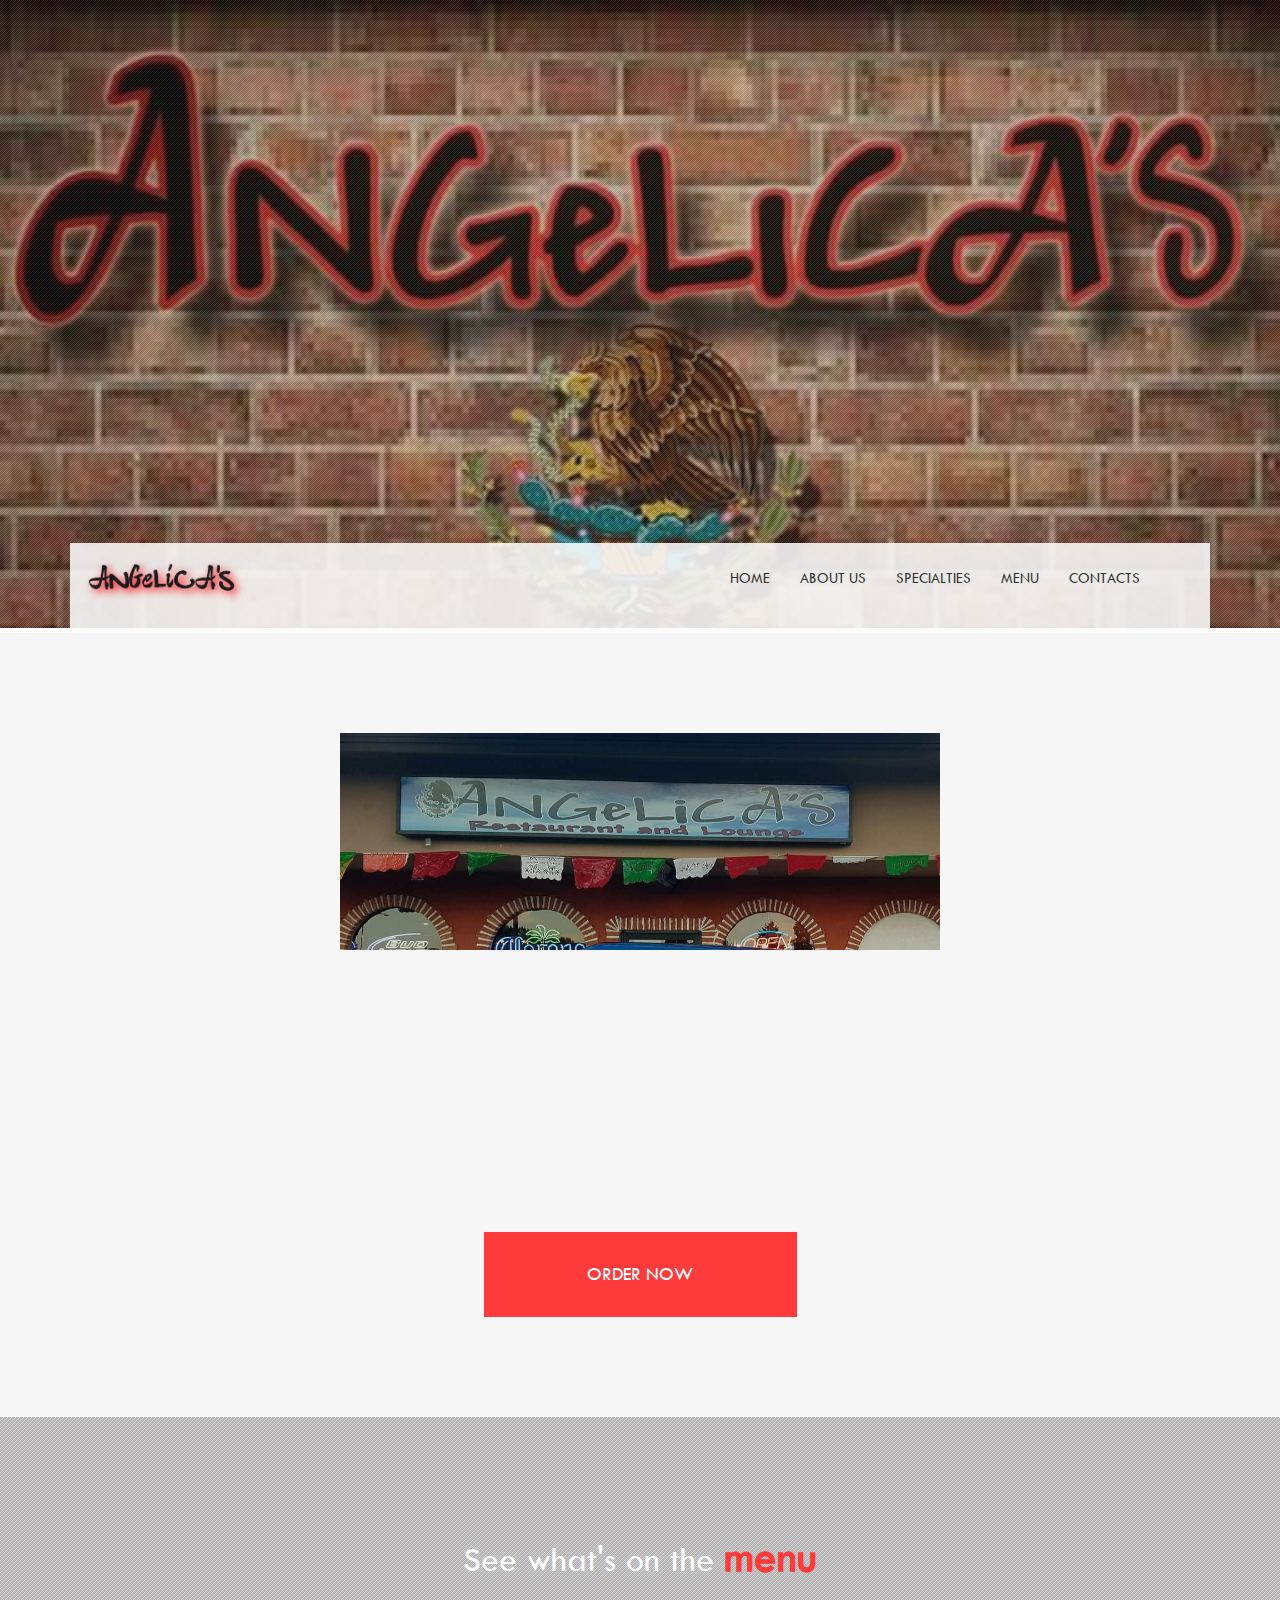
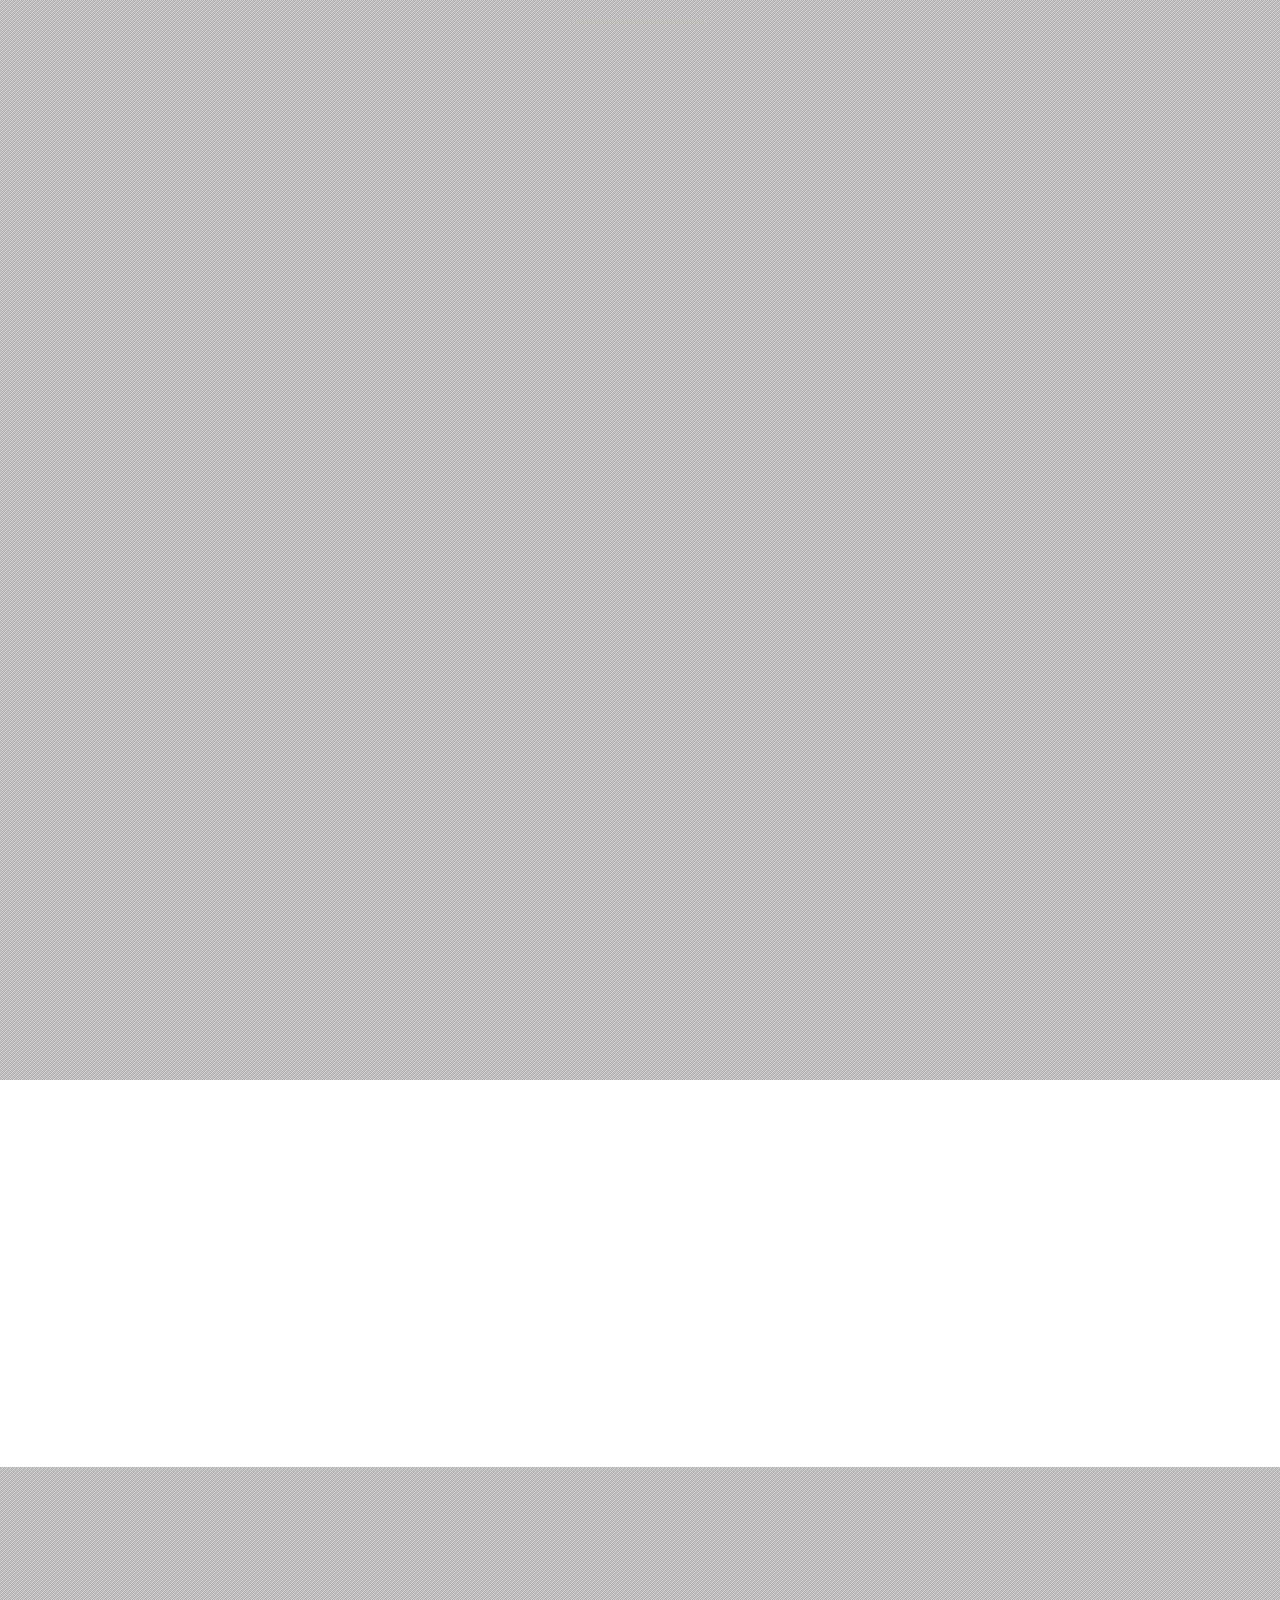
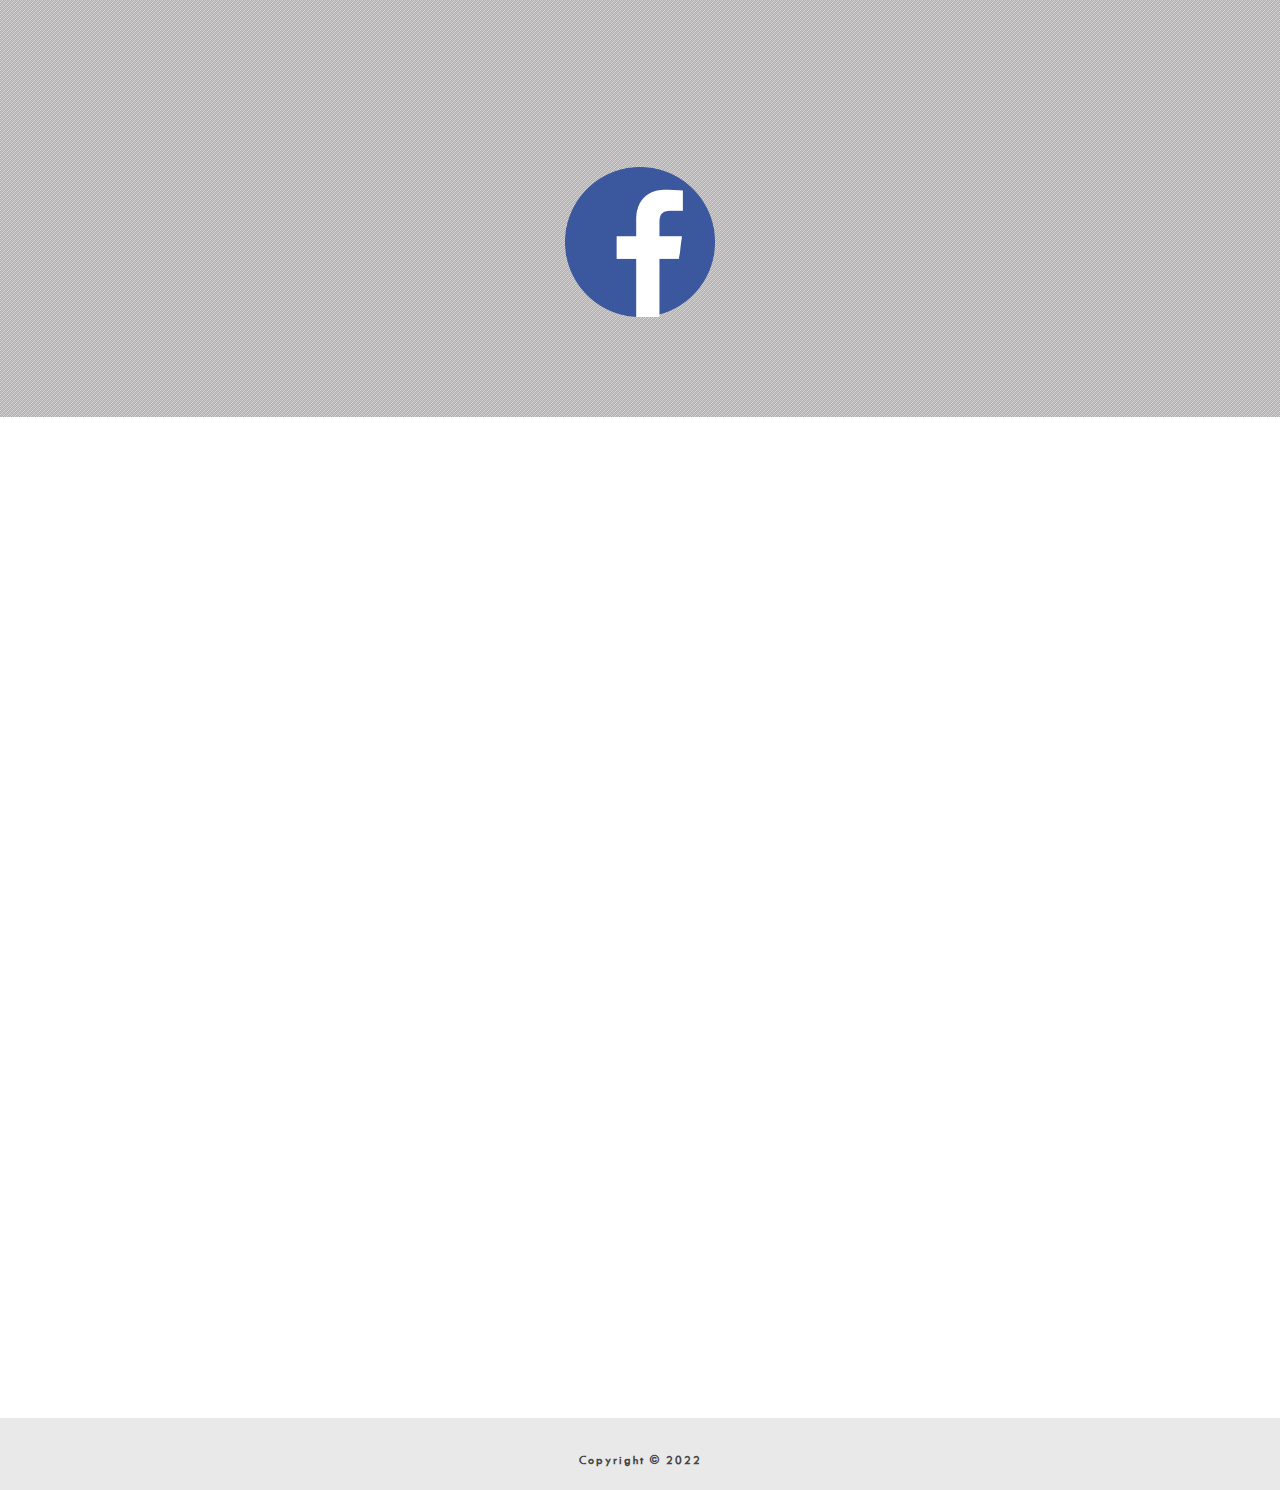
<file: index.html>
<!DOCTYPE html>
<html class="no-js">
	<head>
		<meta charset="utf-8">
		<meta http-equiv="X-UA-Compatible" content="IE=edge">
		<title>Angelica's Restaurant and Lounge</title>
		<meta name="description" content="">
		<meta name="viewport" content="width=device-width, initial-scale=1">
		<!-- CSS
        ================================================ -->
        <!-- Owl Carousel -->
		<link rel="stylesheet" href="css/owl.carousel.css">
        <!-- bootstrap.min css -->
		<link rel="stylesheet" href="css/bootstrap.min.css">
        <!-- Font-awesome.min css -->
		<link rel="stylesheet" href="css/font-awesome.min.css">
        <!-- Main Stylesheet -->
        <link rel="stylesheet" href="css/animate.min.css">

		<link rel="stylesheet" href="css/main.css">
        <!-- Responsive Stylesheet -->
		<link rel="stylesheet" href="css/responsive.css">
		<!-- Js -->
    <script src="js/vendor/modernizr-2.6.2.min.js"></script>
    <!-- <script src="//ajax.googleapis.com/ajax/libs/jquery/1.10.2/jquery.min.js"></script> -->
    <script>window.jQuery || document.write('<script src="js/vendor/jquery-1.10.2.min.js"><\/script>')</script>
    <script src="js/jquery.nav.js"></script>
    <script src="js/jquery.sticky.js"></script>
    <script src="js/bootstrap.min.js"></script>
    <script src="js/plugins.js"></script>
    <script src="js/wow.min.js"></script>
    <script src="js/main.js"></script>
	</head>
	<body>
	<!--
	header-img start 
	============================== -->
    <section id="hero-area">
      <img class="img-responsive" src="images/brick-logo.jpg" alt="">
    </section>
	<!--
    Header start 
	============================== -->
	<nav id="navigation">
        <div class="container">
            <div class="row">
                <div class="col-md-12">
                    <div class="block">
                        <nav class="navbar navbar-default">
                          <div class="container-fluid">
                            <!-- Brand and toggle get grouped for better mobile display -->
                            <div class="navbar-header">
                              <button type="button" class="navbar-toggle collapsed" data-toggle="collapse" data-target="#bs-example-navbar-collapse-1">
                                <span class="sr-only">Toggle navigation</span>
                                <span class="icon-bar"></span>
                                <span class="icon-bar"></span>
                                <span class="icon-bar"></span>
                              </button>
                                  <a class="navbar-brand" href="#">
                                    <img src="images/logo-dark.png" alt="Logo">
                                  </a>

                            </div>

                            <!-- Collect the nav links, forms, and other content for toggling -->
                            <div class="collapse navbar-collapse" id="bs-example-navbar-collapse-1">
                              <ul class="nav navbar-nav navbar-right" id="top-nav">
                                <li><a href="#hero-area">Home</a></li>
                                <li><a href="#about-us">about us</a></li>
                                <li><a href="#blog">Specialties</a></li>
                                <li><a href="#price">menu</a></li>
                                <li><a href="#contact-us">contacts</a></li>
                              </ul>
                            </div><!-- /.navbar-collapse -->
                          </div><!-- /.container-fluid -->
                        </nav>
                    </div>
                </div><!-- .col-md-12 close -->
            </div><!-- .row close -->
        </div><!-- .container close -->
	</nav><!-- header close -->
    <!--
    about-us start
    ============================== -->
    <section id="about-us">
        <div class="container">
            <div class="row">
                <div class="col-md-12">
                    <div class="block">
                        <img class="wow fadeInUp" data-wow-duration="300ms" data-wow-delay="400ms" src="images/entrance.jpg" alt="cooker-img">
                        <h1 class="heading wow fadeInUp" data-wow-duration="400ms" data-wow-delay="500ms" >Welcome to Angelica's Restaurant and Lounge!
                        </h1>
                        <p class="wow fadeInUp" 
                            data-wow-duration="300ms" 
                            data-wow-delay="600ms">Authentic Mexican Food in Federal Way, WA. Open Sunday - Thurday 11:00 AM - 10:00 PM, Friday - Saturday 11:00 AM - 1:30 AM. Happy Hour Daily 3:00 pm - 7:00 pm throughout the bar & Dinning room. Daily dinner specials.</p>
                    </div>
                </div><!-- .col-md-12 close -->
                <div class="col-md-12">
                    <div class="block">
                        <a href="https://food.google.com/chooseprovider?restaurantId=/g/1tlmn0bg&g2lbs=AGgkzMyd4GdGt2cZetGeYfgaMZ8s_jy0v6ql7zwBWizdNpQ3uZXUHmNvvx2rK89Ur3mwTHJeEmt4cxRMweRMVpzV2FqZnMPHgA%3D%3D&hl=en-US&gl=us&cs=1&ssta=1&fo_m=MfohQo559jFvMWwP9igWZeWQMczq7voErUdXMT_RFPQ05bfKMQVr5-7IofUJMU_hT8vrWuwRMUv3d8yCO4PgMUOzJVpjPL1YMfaXTPp5KXh-OAE%3D&gei=FM00Yq7wBuCw0PEPk824oAE&fo_s=OA,AH&sei=CWwnXvbyBbm_EXAxyj6j0tps&utm_campaign&utm_source=search" class="btn btn-default btn-more-info">Order Now</a>
                    </div>
                </div>
            </div><!-- .row close -->
        </div><!-- .containe close -->
    </section><!-- #call-to-action close -->
    <!--
    blog start
    ============================ -->
    <section id="blog">
        <div class="container">
            <div class="row">
                <div class="col-md-12">
                    <div class="block">
                        <h1 class="heading">See what's on the <span>menu</span></h1>
                        <ul>
                            <li class="wow fadeInLeft" data-wow-duration="300ms" data-wow-delay="300ms">
                                <div class="blog-img">
                                    <img src="images/blog/shrimp.jpg" alt="blog-img">
                                </div>
                                <div class="content-right">
                                    <h3>Cocktail de Camarones</h3>
                                    <p>Shrimp prepared in a tasty shrimp broth. We add diced tomatoes, onions, cilantro, avocado, cucumbers and jalapeños. Served warm or cold</p>
                                </div>
                            </li>
                            <li class="wow fadeInLeft" data-wow-duration="300ms" data-wow-delay="400ms">
                                <div class="blog-img">
                                    <img src="images/blog/tortilla-soup.jpg" alt="blog-img">
                                </div>
                                <div class="content-right">
                                    <h3>Tortilla Soup</h3>
                                    <p>Chunks of tender chicken breast tortilla strips and melted cheese in a chicken broth, Garnished with avocado slices</p>
                                </div>
                            </li>
                            <li class="wow fadeInLeft" data-wow-duration="300ms" data-wow-delay="500ms">
                                <div class="content-left">
                                    <h3>Mojarra Frita</h3>
                                    <p>A whole tilapia fish, seasoned and fried to golden brown perfection. Served with avocado slices & pico de gallo.</p>
                                </div>
                                <div class="blog-img-2">
                                    <img src="images/blog/fish.jpg" alt="blog-img">
                                </div>
                            </li>
                            <li class="wow fadeInLeft" data-wow-duration="300ms" data-wow-delay="600ms">
                                <div class="content-left">
                                    <h3>Carne Asada</h3>
                                    <p>Slices of tender and juicy skirt steak marinated and charbroiled to perfection. Garnished with fresh guacamole</p>
                                </div>
                                <div class="blog-img-2">
                                    <img src="images/blog/asada.jpg" alt="blog-img">
                                </div>
                            </li>
                            <li class="wow fadeInLeft" data-wow-duration="300ms" data-wow-delay="700ms">
                                <div class="blog-img">
                                    <img src="images/blog/enchiladas.jpg" alt="blog-img">
                                </div>
                                <div class="content-right">
                                    <h3>Enchiladas Verdes</h3>
                                    <p>Two enchiladas filled with your choice of chicken, ground beef picadillo, or cheese. Topped off with our salsa verde and jack cheese.</p>
                                </div>
                            </li>
                            <li class="wow fadeInUp" data-wow-duration="300ms" data-wow-delay="800ms">
                                <div class="blog-img">
                                    <img src="images/blog/nopal.jpg" alt="blog-img">
                                </div>
                                <div class="content-right">
                                    <h3>Molcajete Campestre</h3>
                                    <p>Delicious carne asada, pollo asado, grilled Prawns, chorizo, nopal, queso fresco, avocado slices and salsa de molcajete, the ultimate fiesta dish!</p>
                                </div>
                            </li>
                        </ul>
                        <a class="btn btn-default btn-more-info wow bounceIn" data-wow-duration="500ms" data-wow-delay="1200ms" href="menu.html" role="button">Full Menu</a>
                    </div>
                </div><!-- .col-md-12 close -->
            </div><!-- .row close -->
        </div><!-- .containe close -->
    </section><!-- #blog close -->
    <!--
    price start
    ============================ -->
    <section id="price">
        <div class="container">
            <div class="row">
                <div class="col-md-12">
                    <div class="block">
                        <h1 class="heading wow fadeInUp" data-wow-duration="300ms" data-wow-delay="300ms"><span>COMBINATIONS</span></h1>
                        <p class="wow fadeInUp" data-wow-duration="300ms" data-wow-delay="400ms">All combinations are served with your choice of Mexican or white rice, refried or ranchero beans. Filling Choices: Cheese, beans, ground beef, chicken or picadillo. Chile Verde or Chile Colorado +$2; Deluxe-Sour Cream & Guacamole $3.99, Sour Cream $1.99, Guacamole - Market Price. Limit of only 2 Chile Rellenos per combination</p>
                    </div>
                </div><!-- .col-md-12 close -->
            </div><!-- .row close -->
        </div><!-- .containe close -->
    </section><!-- #price close -->
    <!--
    subscribe start
    ============================ -->
    <section id="subscribe">
        <div class="container">
            <div class="row">
                <div class="col-md-12">
                    <div class="block">
                        <h1 class=" heading wow fadeInUp" data-wow-duration="300ms" data-wow-delay="300ms"> FOLLOW US <span>on our</span> FACEBOOK</h1>
                        <p class="wow fadeInUp" data-wow-duration="300ms" data-wow-delay="400ms">Follow us to Facebook to see upcoming events and specials!</p>
                        <a href="https://www.facebook.com/Angelicas-Restaurant-and-Lounge-108248245883276/?ref=page_internal" class="fb"><img src="images/facebook.png" alt="Facebook"></a>
                    </div>
                </div><!-- .col-md-12 close -->
            </div><!-- .row close -->
        </div><!-- .containe close -->
    </section><!-- #subscribe close -->
    <!--
    CONTACT US  start
    ============================= -->
    <section id="contact-us">
        <div class="container">
            <div class="row">
                <div class="col-md-12">
                    <div class="block">
                        <h1 class="heading wow fadeInUp" data-wow-duration="500ms" data-wow-delay="300ms"><span>CONTACT US</span></h1>
                        <!-- <h3 class="title wow fadeInLeft" data-wow-duration="500ms" data-wow-delay="300ms">Sign Up for <span>Email Alerts</span> </h3> -->
                        <form>
                            <div class="form-group wow fadeInDown" data-wow-duration="500ms" data-wow-delay="600ms">
                                <input type="email" class="form-control" id="exampleInputEmail1" placeholder="Write your full name here...">
                            </div>
                            <div class="form-group wow fadeInDown" data-wow-duration="500ms" data-wow-delay="800ms">
                                <input type="text" class="form-control" placeholder="Write your email address here...">
                            </div>
                            <div class="form-group wow fadeInDown" data-wow-duration="500ms" data-wow-delay="1000ms">
                                <textarea class="form-control" rows="3" placeholder="Write your message here..."></textarea>
                            </div>
                        </form>
                        <a class="btn btn-default wow bounceIn" data-wow-duration="500ms" data-wow-delay="1300ms" href="#" role="button">send your message</a>
                    </div>
                </div><!-- .col-md-12 close -->
            </div><!-- .row close -->
        </div><!-- .container close -->
    </section><!-- #contact-us close -->
    <!--
    footer  start
    ============================= -->
    <section id="footer">
        <div class="container">
            <div class="row">
                <div class="col-md-4">
                    <div class="block wow fadeInLeft"  data-wow-delay="200ms">
                        <h3>CONTACT <span>INFO</span></h3>
                        <div class="info">
                            <ul>
                                <li>
                                  <h4><i class="fa fa-phone"></i>Telephone</h4>
                                  <p>(253) 874-1552</p>
                                </li>
                                <li>
                                  <h4><i class="fa fa-map-marker"></i>Address</h4>
                                  <p>2323 SW 336th St, Federal Way, WA 98023</p>
                                </li>
                            </ul>
                        </div>
                    </div>
                </div>
            </div><!-- .row close -->
        </div><!-- .containe close -->
    </section><!-- #footer close -->
    <!--
    footer-bottom  start
    ============================= -->
    <footer id="footer-bottom">
        <div class="container">
            <div class="row">
                <div class="col-md-12 col-sm-12">
                    <div class="block">
                        <p>Copyright &copy; 2022</p>
                    </div>
                </div>
            </div>
        </div>
    </footer>
	</body>
</html>
</file>
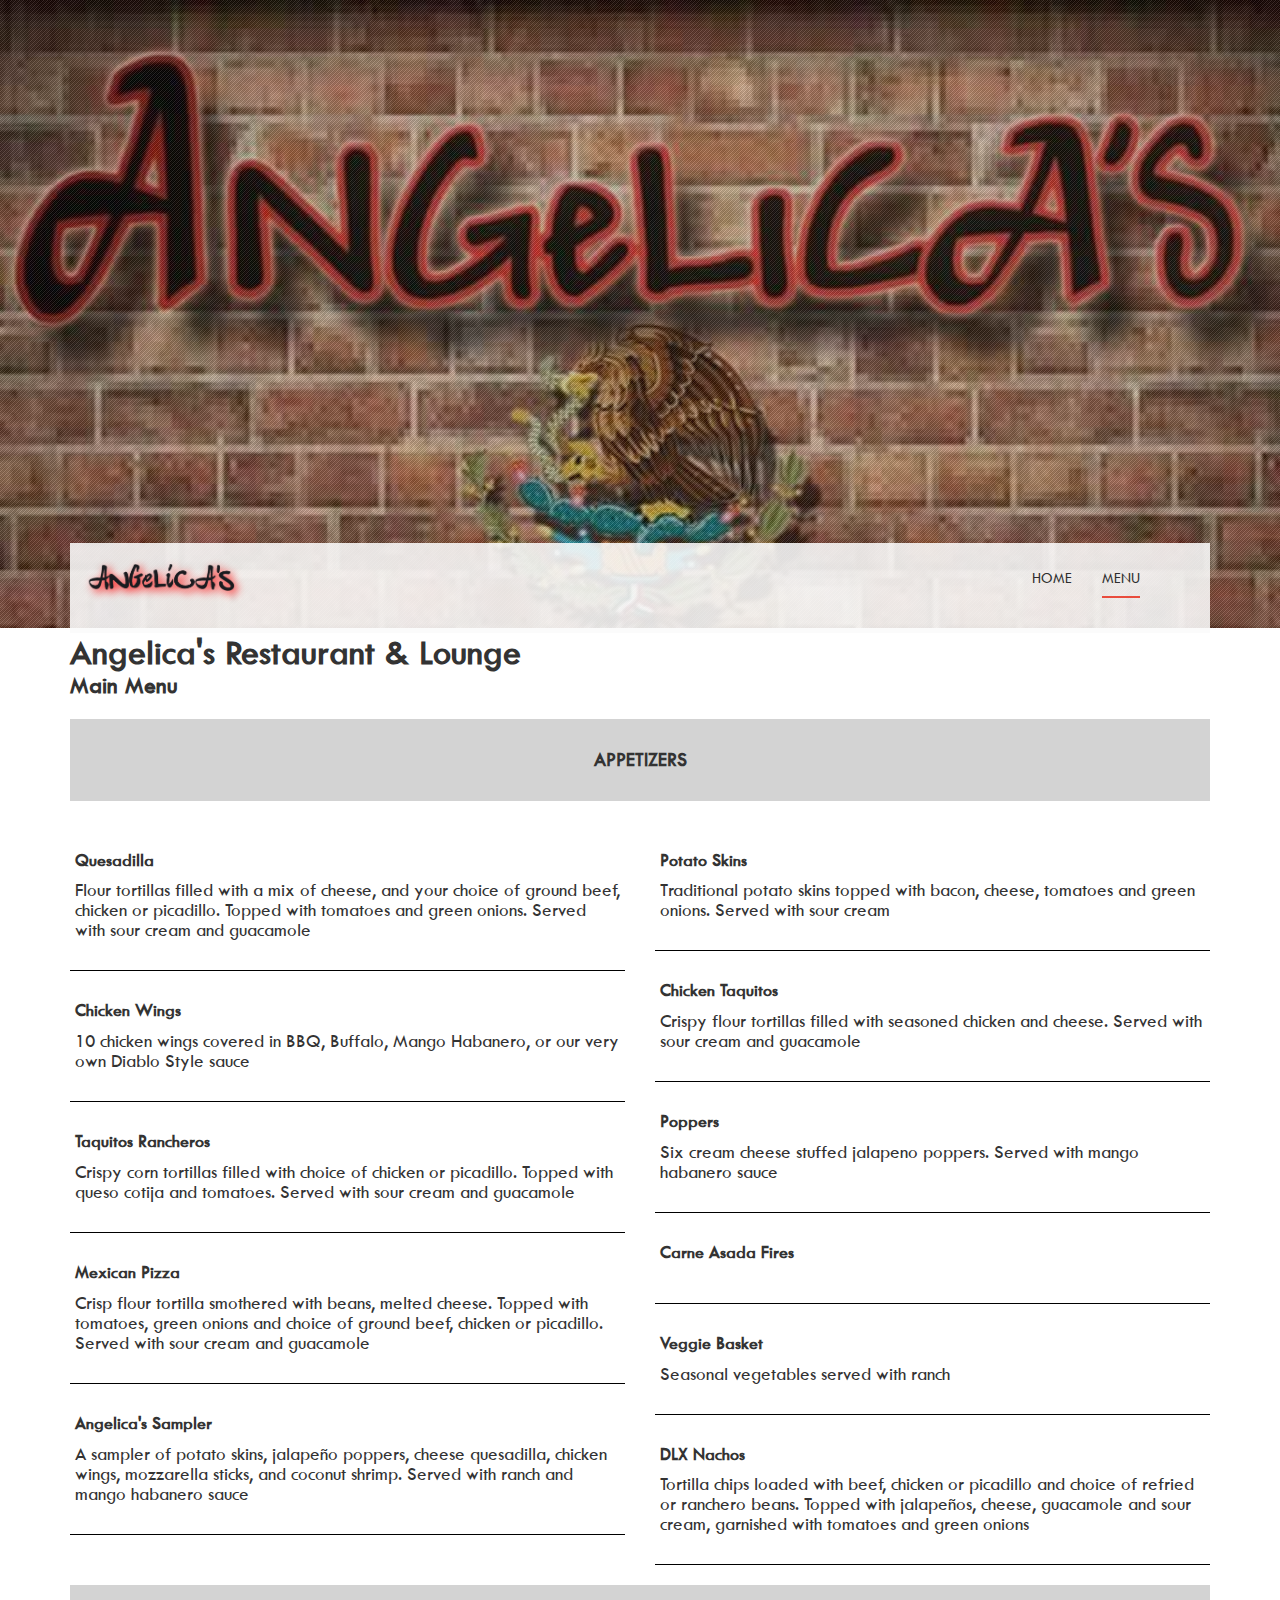
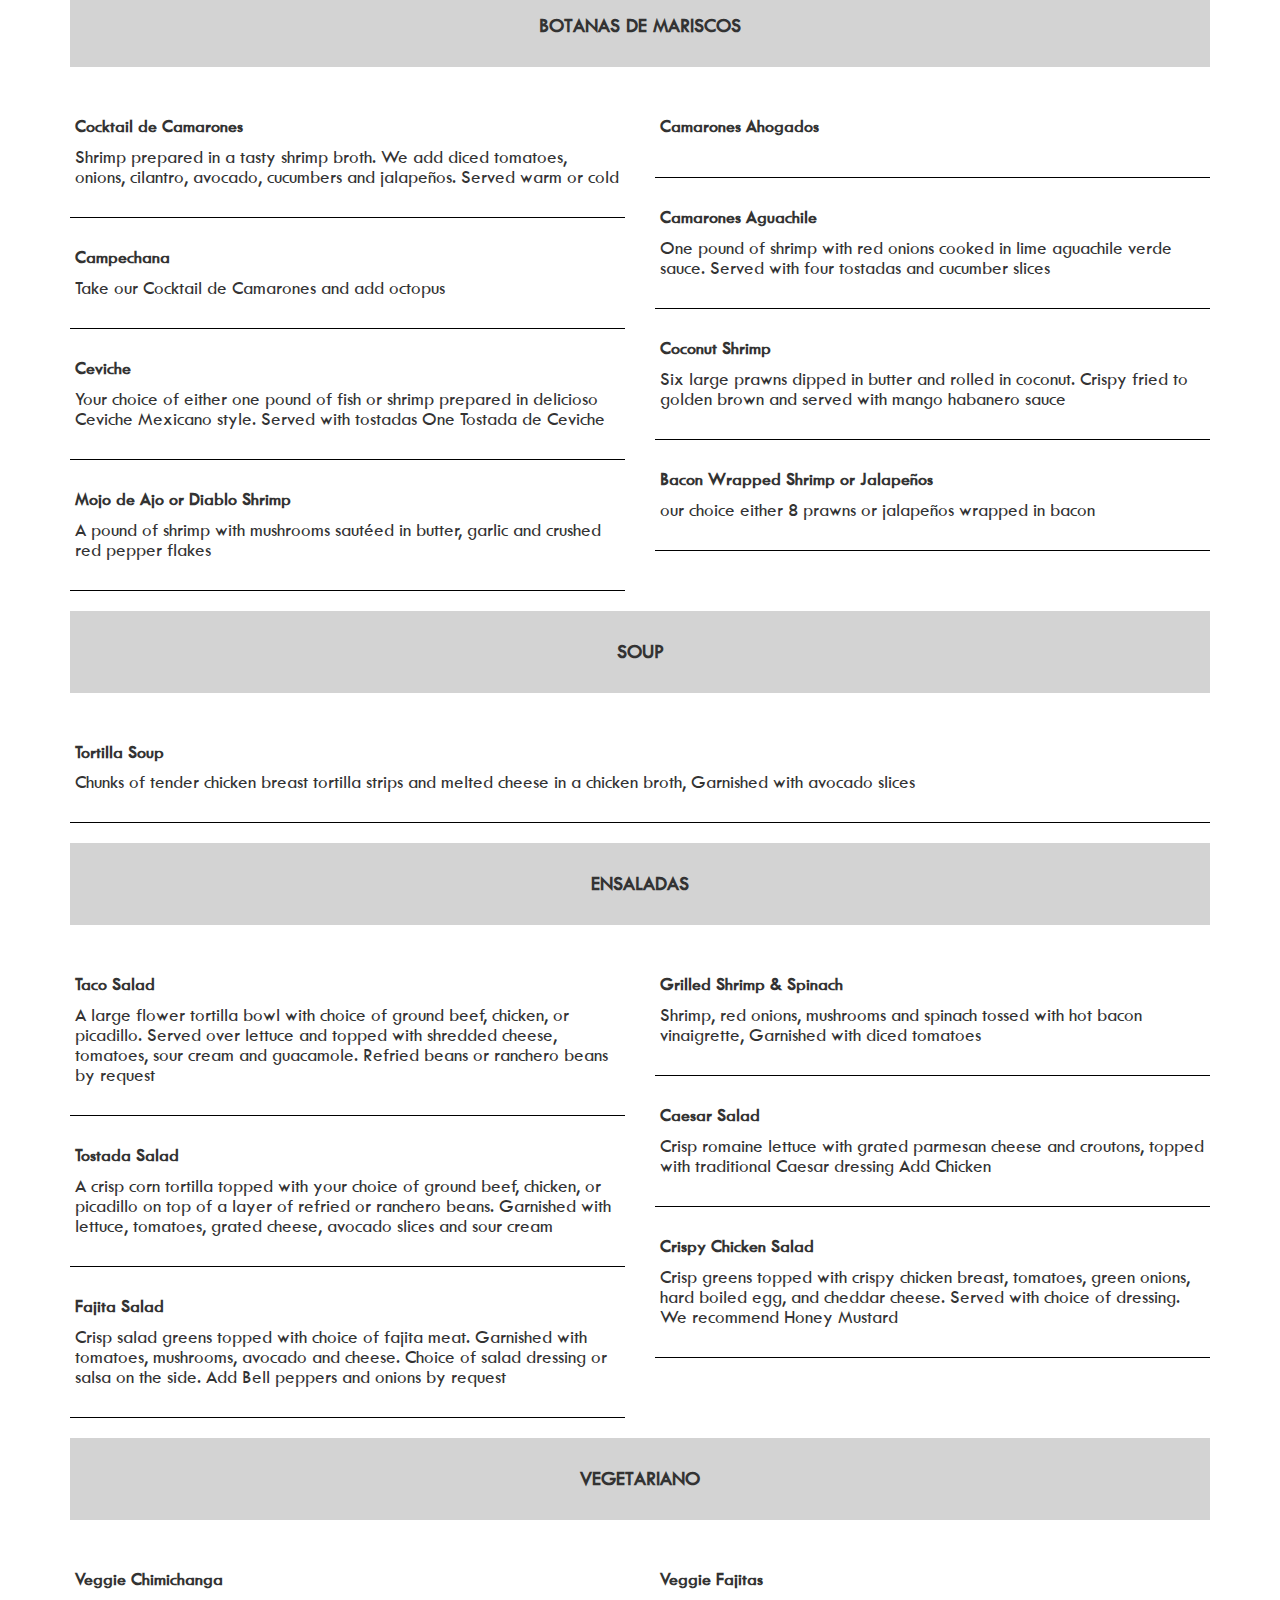
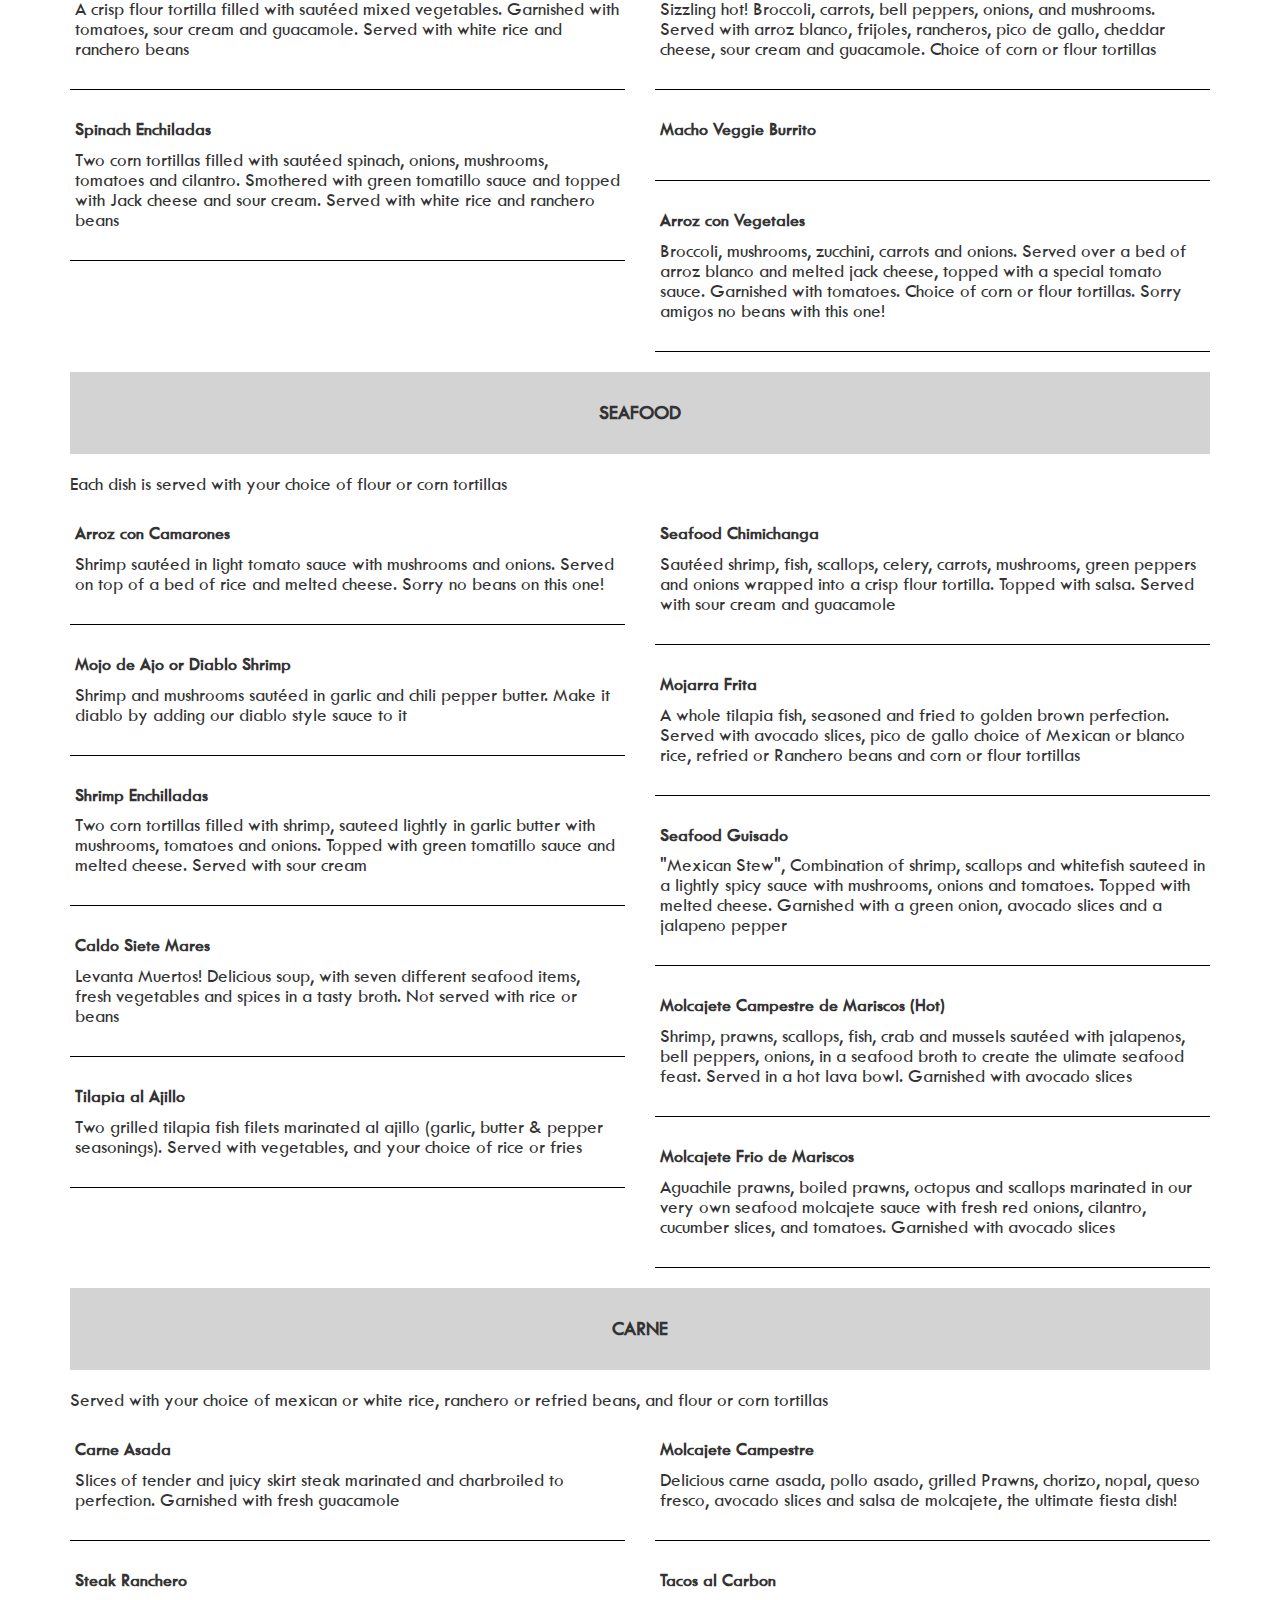
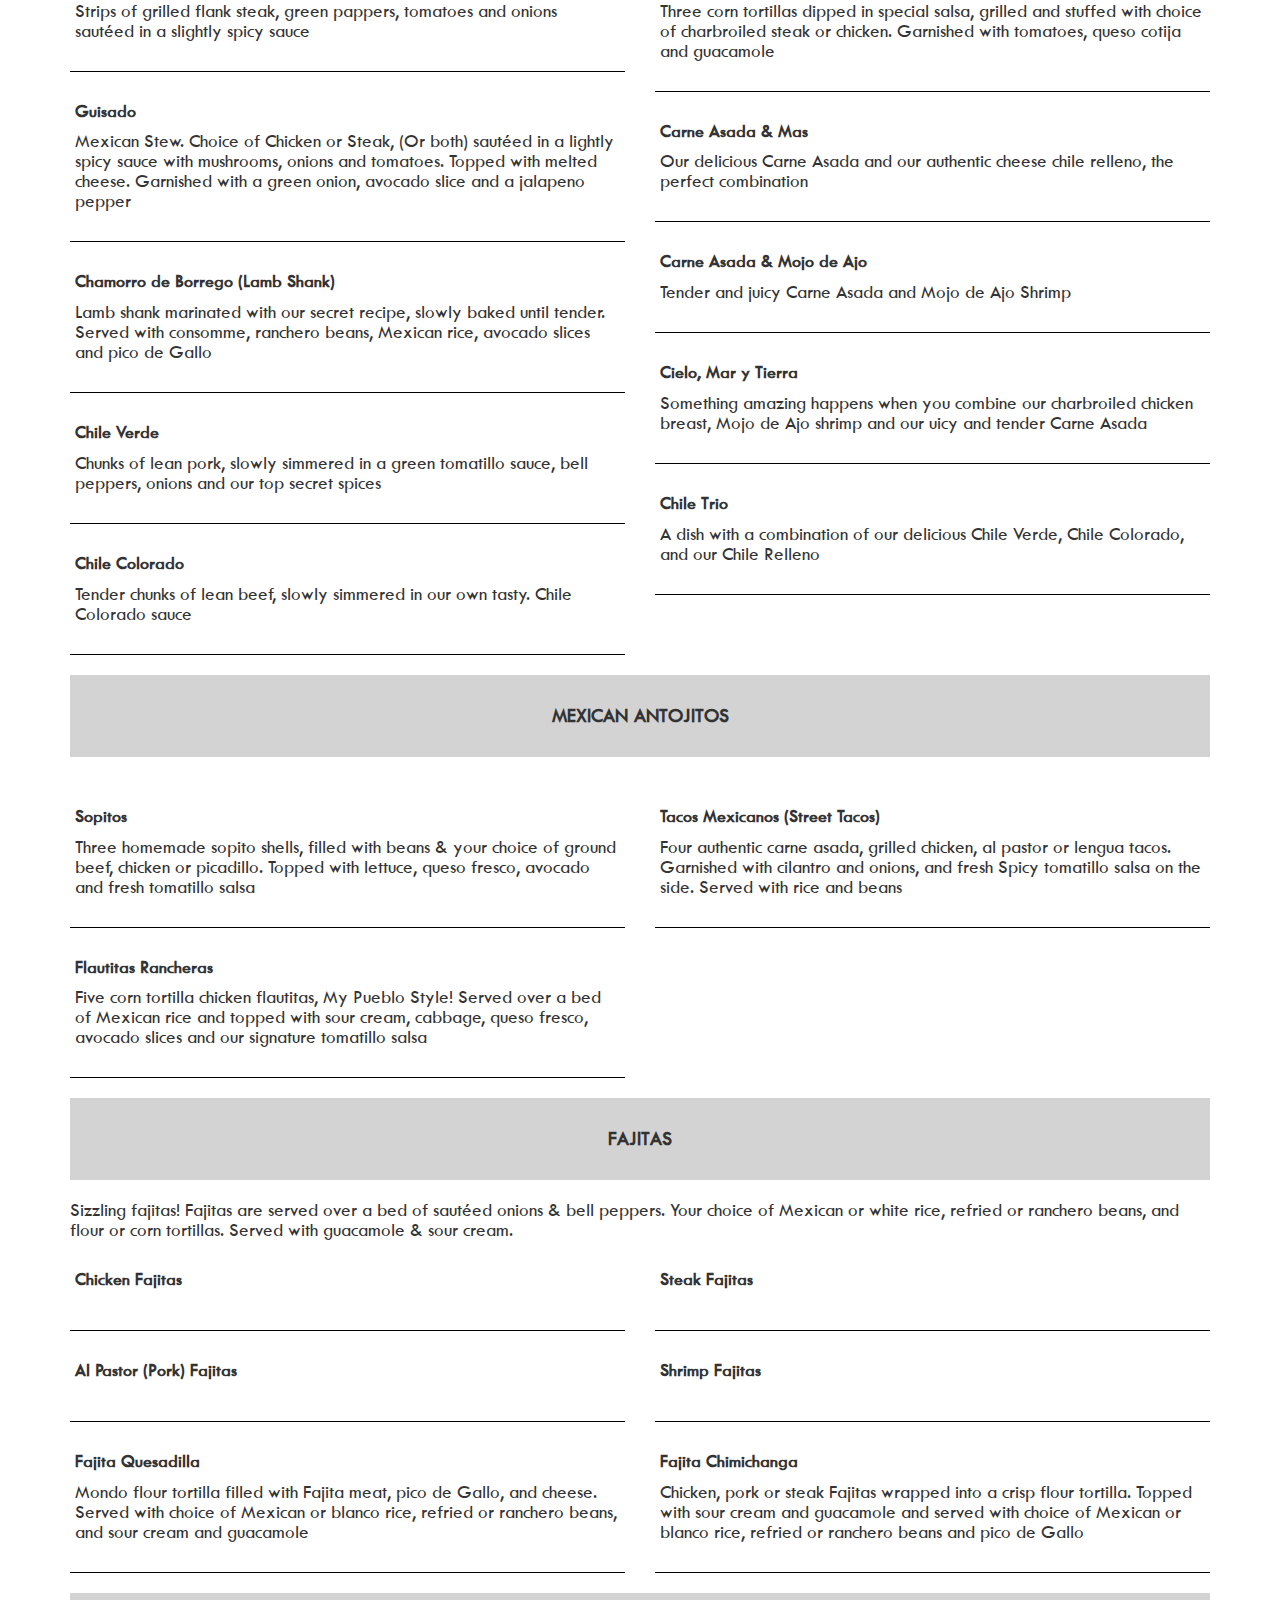
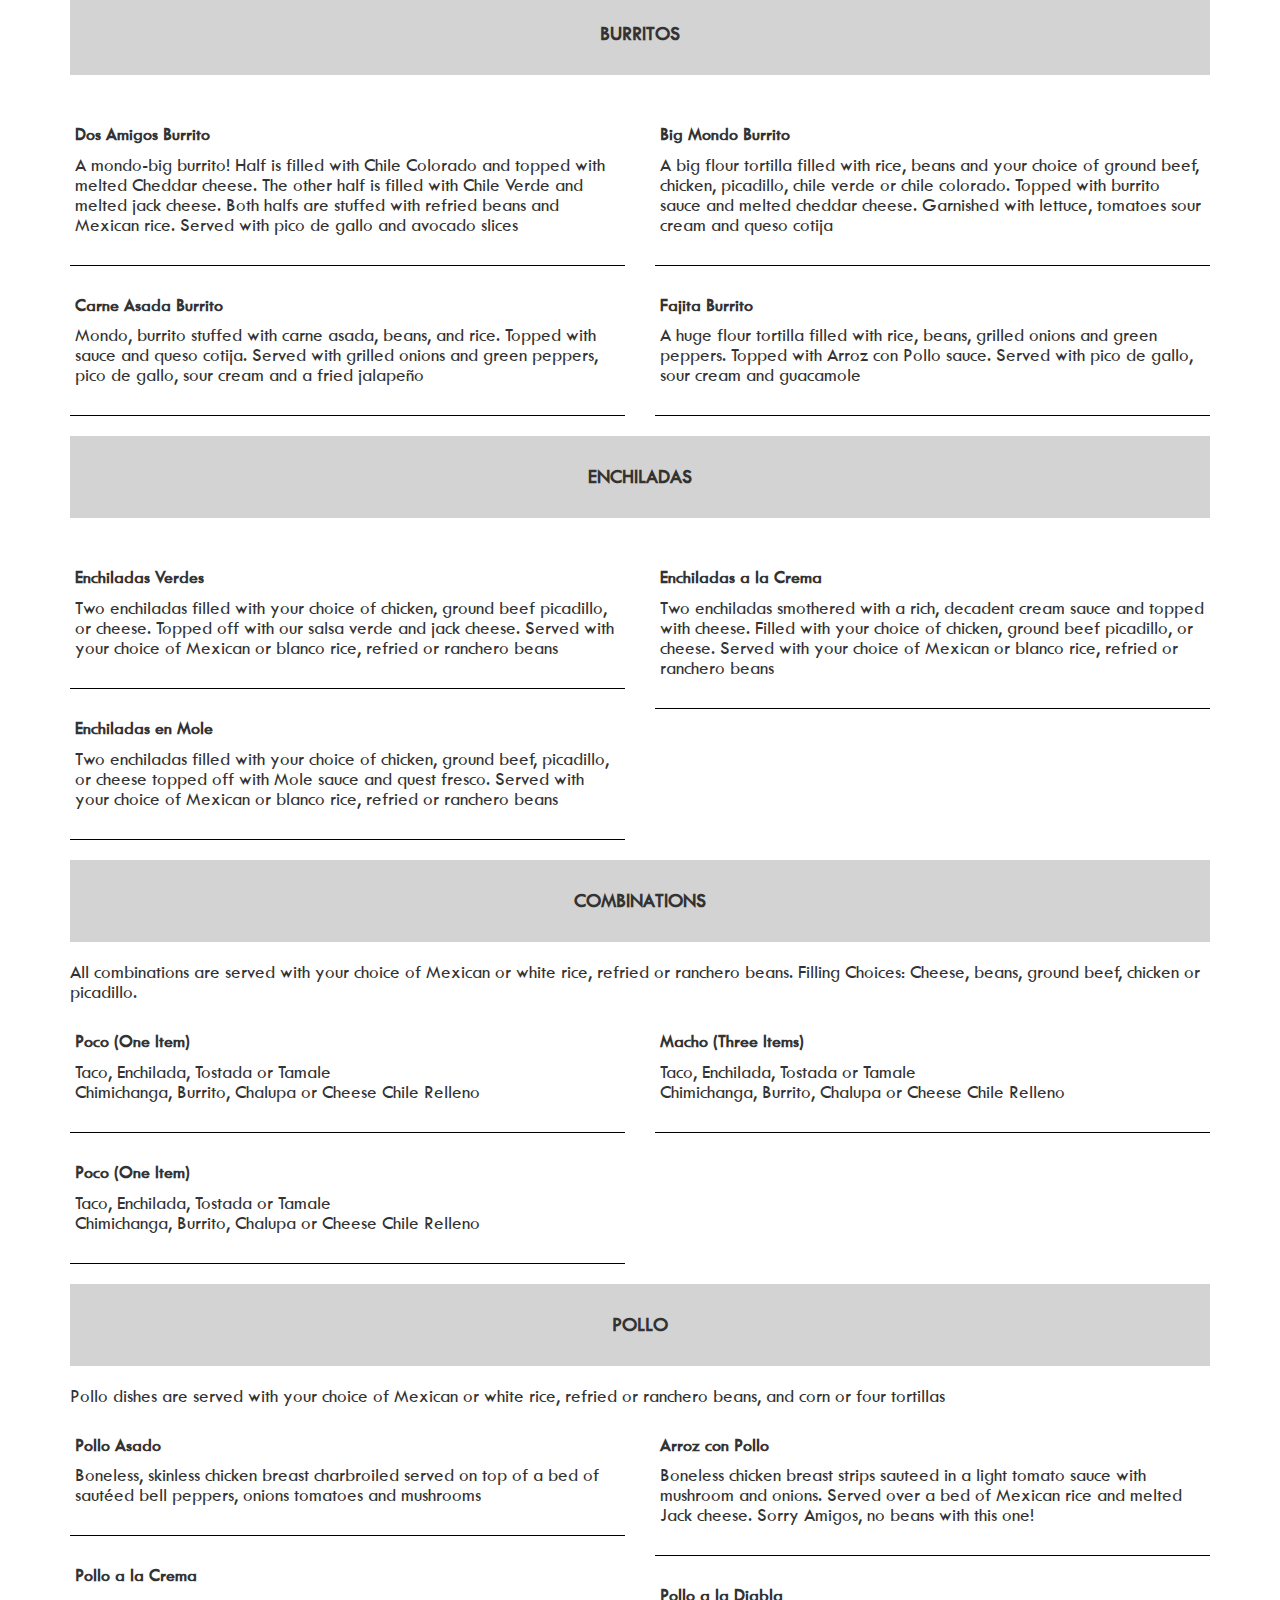
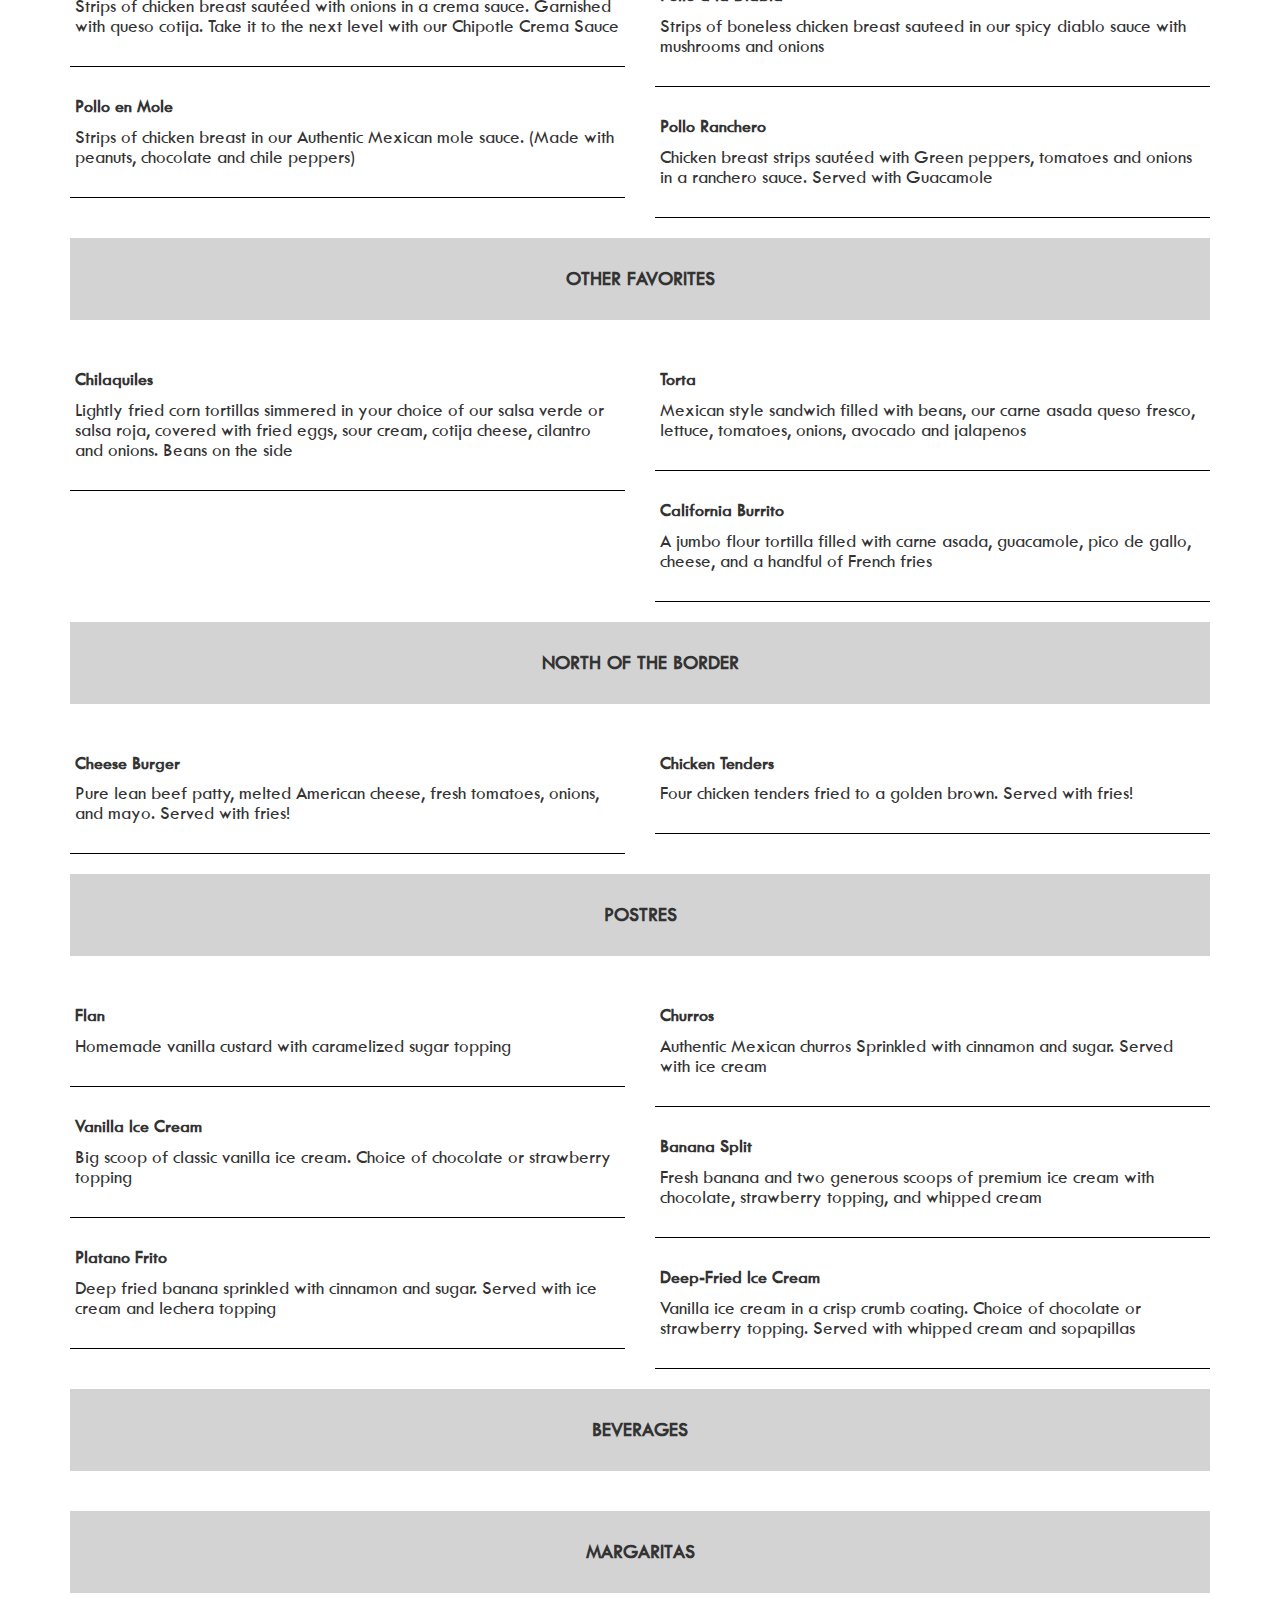
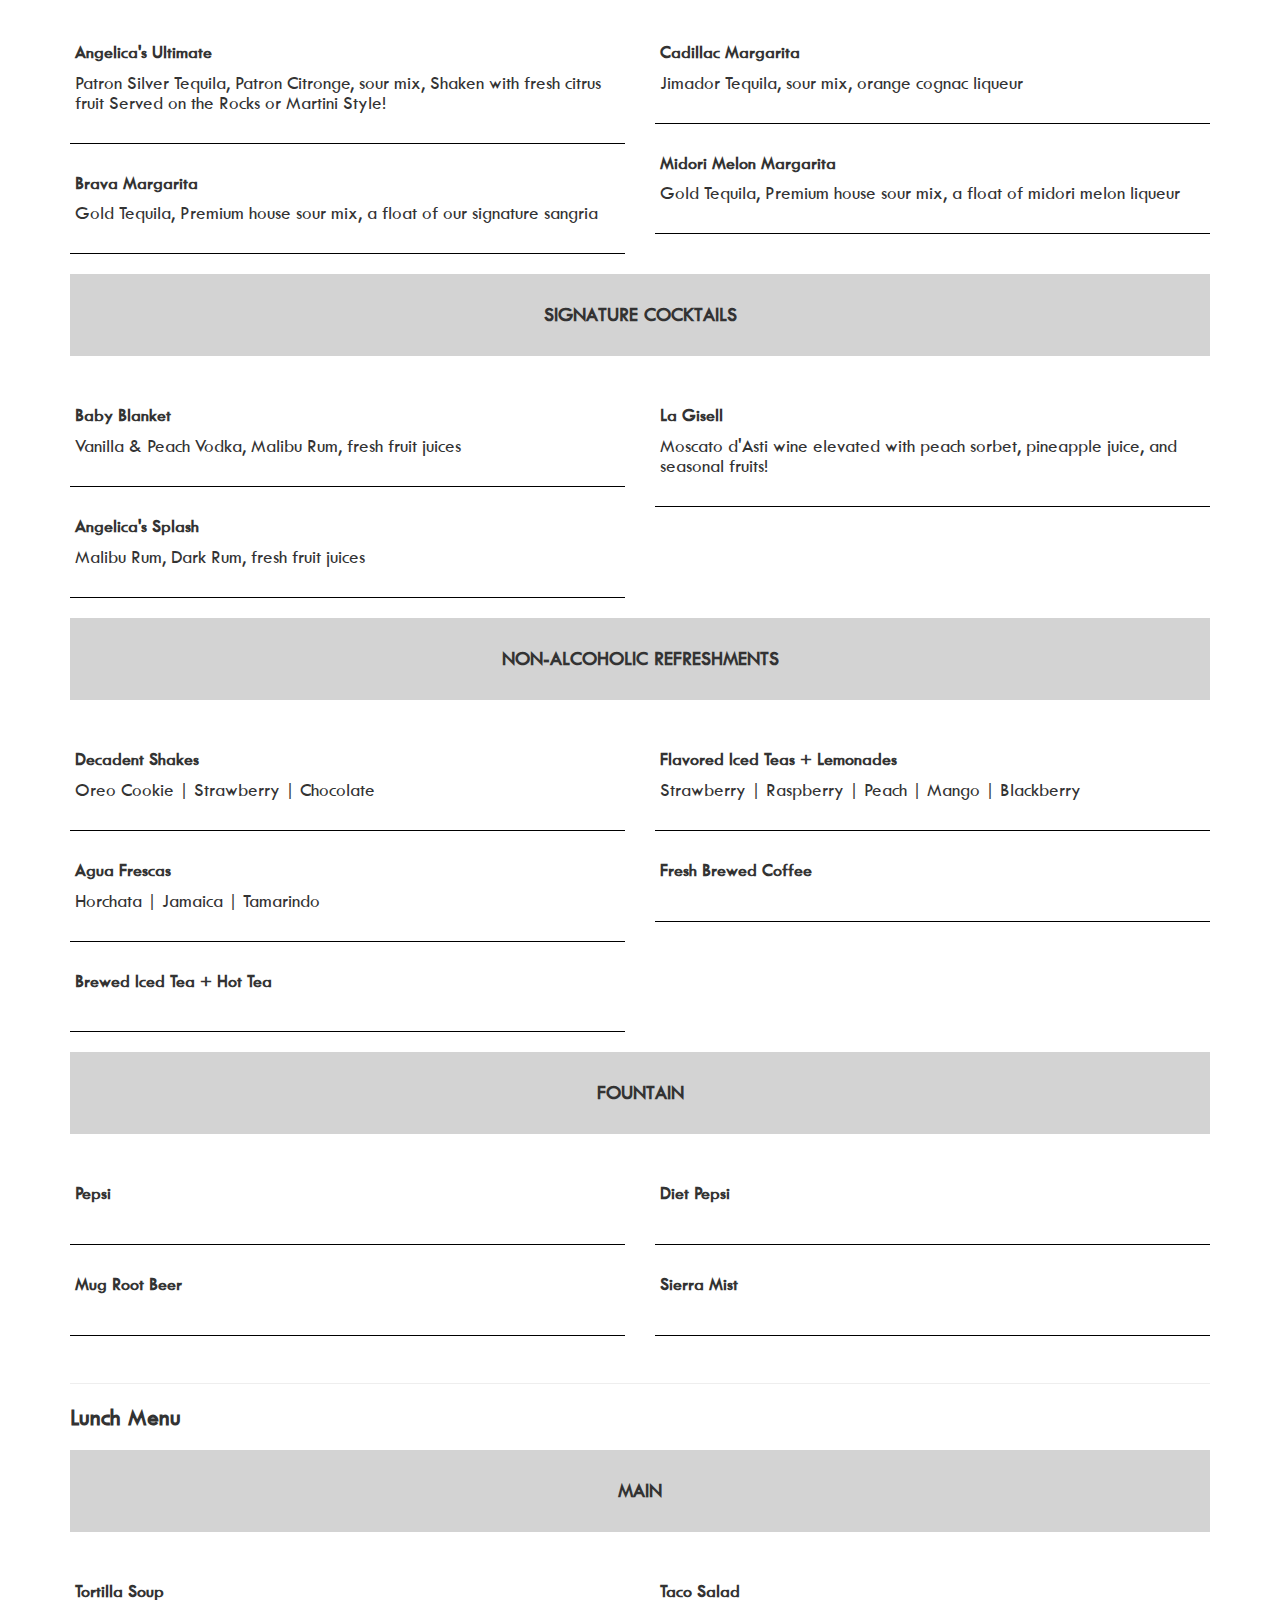
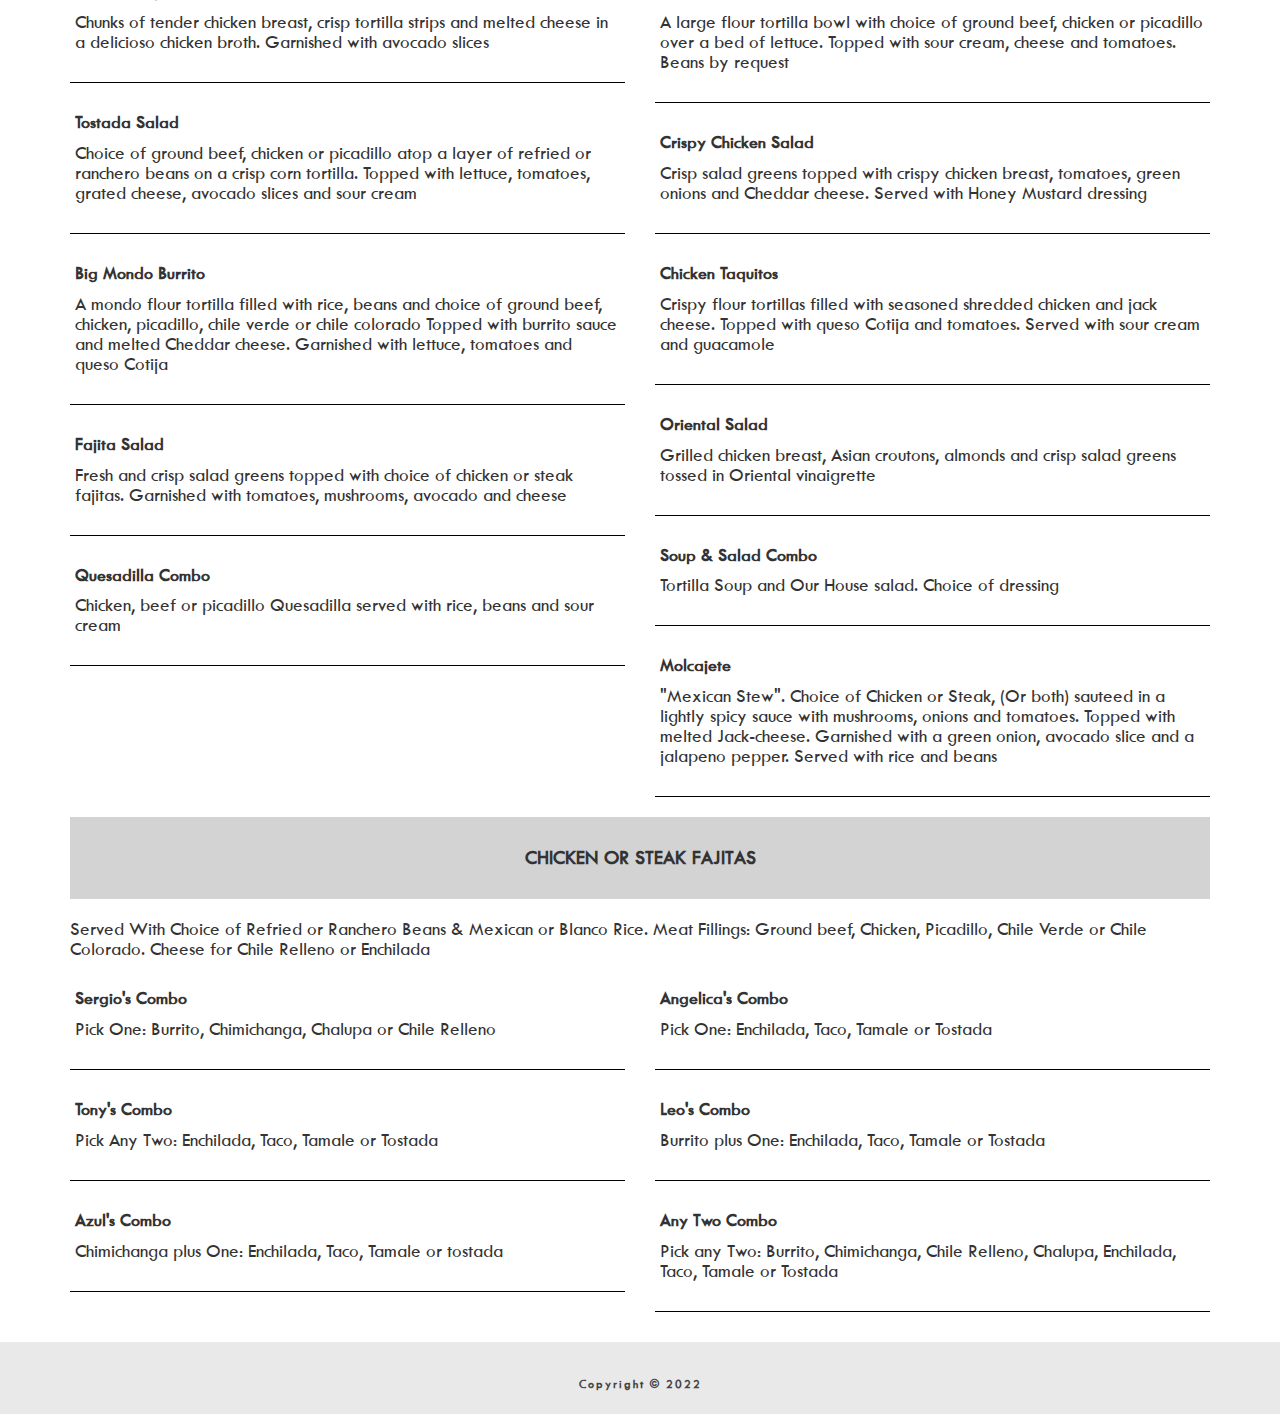
<file: menu.html>
<!DOCTYPE html>
<html class="no-js">

<head>
    <meta charset="utf-8">
    <meta http-equiv="X-UA-Compatible" content="IE=edge">
    <title>Angelica's Restaurant and Lounge</title>
    <meta name="description" content="">
    <meta name="viewport" content="width=device-width, initial-scale=1">
    <!-- CSS
        ================================================ -->
    <!-- Owl Carousel -->
    <link rel="stylesheet" href="css/owl.carousel.css">
    <!-- bootstrap.min css -->
    <link rel="stylesheet" href="css/bootstrap.min.css">
    <!-- Font-awesome.min css -->
    <link rel="stylesheet" href="css/font-awesome.min.css">
    <!-- Main Stylesheet -->
    <link rel="stylesheet" href="css/animate.min.css">

    <link rel="stylesheet" href="css/main.css">
    <!-- Responsive Stylesheet -->
    <link rel="stylesheet" href="css/responsive.css">
    <!-- Js -->
    <script src="js/vendor/modernizr-2.6.2.min.js"></script>
    <!-- <script src="//ajax.googleapis.com/ajax/libs/jquery/1.10.2/jquery.min.js"></script> -->
    <script>
        window.jQuery || document.write('<script src="js/vendor/jquery-1.10.2.min.js"><\/script>')
    </script>
    <script src="js/jquery.nav.js"></script>
    <script src="js/jquery.sticky.js"></script>
    <script src="js/bootstrap.min.js"></script>
    <script src="js/plugins.js"></script>
    <script src="js/wow.min.js"></script>
    <script src="js/main.js"></script>
    <style>
        h1,h2,h3,h4 {font-weight: 600;}
        h3 {background-color: lightgrey;text-align: center;padding: 30px 15px;text-transform: uppercase;margin: 20px 0;}
        h4 {margin-bottom: 10px;}
        .food-item {border-bottom: solid 1px black;padding: 30px 5px;}
        footer {
            margin-top: 30px;
        }
    </style>
</head>

<body>
    <!--
	header-img start 
	============================== -->
    <section id="hero-area">
        <img class="img-responsive" src="images/brick-logo.jpg" alt="">
    </section>

    <nav id="navigation">
        <div class="container">
            <div class="row">
                <div class="col-md-12">
                    <div class="block">
                        <nav class="navbar navbar-default">
                          <div class="container-fluid">
                            <!-- Brand and toggle get grouped for better mobile display -->
                            <div class="navbar-header">
                              <button type="button" class="navbar-toggle collapsed" data-toggle="collapse" data-target="#bs-example-navbar-collapse-1">
                                <span class="sr-only">Toggle navigation</span>
                                <span class="icon-bar"></span>
                                <span class="icon-bar"></span>
                                <span class="icon-bar"></span>
                              </button>
                                  <a class="navbar-brand" href="#">
                                    <img src="images/logo-dark.png" alt="Logo">
                                  </a>

                            </div>

                            <!-- Collect the nav links, forms, and other content for toggling -->
                            <div class="collapse navbar-collapse" id="bs-example-navbar-collapse-1">
                              <ul class="nav navbar-nav navbar-right" id="menu-nav">
                                <li><a href=".">Home</a></li>
                                <li class="current"><a href="menu.html">menu</a></li>
                              </ul>
                            </div><!-- /.navbar-collapse -->
                          </div><!-- /.container-fluid -->
                        </nav>
                    </div>
                </div><!-- .col-md-12 close -->
            </div><!-- .row close -->
        </div><!-- .container close -->
	</nav><!-- header close -->

    <div class="container">
        <h1>Angelica's Restaurant & Lounge</h1>
        <h2>Main Menu</h2>
        <div class="row">
            <div class="col-xs-12">
                <h3>Appetizers</h3>
            </div>
            <div class="col-sm-6">
                <div class="food-item">
                    <h4>Quesadilla</h4>
                    <p>Flour tortillas filled with a mix of cheese, and your choice of ground beef, chicken or
                        picadillo. Topped with tomatoes and green onions. Served with sour cream and guacamole </p>
                </div>
                <div class="food-item">
                    <h4>Chicken Wings</h4>
                    <p>10 chicken wings covered in BBQ, Buffalo, Mango Habanero, or our very own Diablo Style sauce</p>
                </div>
                <div class="food-item">
                    <h4>Taquitos Rancheros</h4>
                    <p>Crispy corn tortillas filled with choice of chicken or picadillo. Topped with queso cotija and
                        tomatoes. Served with
                        sour cream and guacamole</p>
                </div>
                <div class="food-item">
                    <h4>Mexican Pizza</h4>
                    <p>Crisp flour tortilla smothered with beans, melted cheese. Topped with tomatoes, green onions and
                        choice of ground
                        beef, chicken or picadillo. Served with sour cream and guacamole</p>
                </div>
                <div class="food-item">
                    <h4>Angelica's Sampler</h4>
                    <p>A sampler of potato skins, jalapeño poppers, cheese quesadilla, chicken wings, mozzarella sticks,
                        and coconut
                        shrimp. Served with ranch and mango habanero sauce</p>
                </div>
            </div>
            <div class="col-sm-6">
                <div class="food-item">
                    <h4>Potato Skins</h4>
                    <p>Traditional potato skins topped with bacon, cheese, tomatoes and green onions. Served with sour
                        cream</p>
                </div>
                <div class="food-item">
                    <h4>Chicken Taquitos</h4>
                    <p>Crispy flour tortillas filled with seasoned chicken and cheese. Served with sour cream and
                        guacamole</p>
                </div>
                <div class="food-item">
                    <h4>Poppers</h4>
                    <p>Six cream cheese stuffed jalapeno poppers. Served with mango habanero sauce</p>
                </div>
                <div class="food-item">
                    <h4>Carne Asada Fires</h4>

                </div>
                <div class="food-item">
                    <h4>Veggie Basket</h4>
                    <p>Seasonal vegetables served with ranch</p>
                </div>
                <div class="food-item">
                    <h4>DLX Nachos</h4>
                    <p>Tortilla chips loaded with beef, chicken or picadillo and choice of refried or ranchero beans.
                        Topped with
                        jalapeños, cheese, guacamole and sour cream, garnished with tomatoes and green onions</p>
                </div>
            </div>
        </div>
        <div class="row">
            <div class="col-xs-12">
                <h3>Botanas de Mariscos</h3>
            </div>
            <div class="col-sm-6">
                <div class="food-item">
                    <h4>Cocktail de Camarones</h4>
                    <p>Shrimp prepared in a tasty shrimp broth. We add diced tomatoes, onions, cilantro, avocado,
                        cucumbers and jalapeños. Served warm or cold</p>
                </div>
                <div class="food-item">
                    <h4>Campechana</h4>
                    <p>Take our Cocktail de Camarones and add octopus</p>
                </div>
                <div class="food-item">
                    <h4>Ceviche</h4>
                    <p>Your choice of either one pound of fish or shrimp prepared in delicioso Ceviche Mexicano style.
                        Served with tostadas
                        One Tostada de Ceviche</p>
                </div>
                <div class="food-item">
                    <h4>Mojo de Ajo or Diablo Shrimp</h4>
                    <p>A pound of shrimp with mushrooms sautéed in butter, garlic and crushed red pepper flakes</p>
                </div>
            </div>
            <div class="col-sm-6">
                <div class="food-item">
                    <h4>Camarones Ahogados</h4>

                </div>
                <div class="food-item">
                    <h4>Camarones Aguachile</h4>
                    <p>One pound of shrimp with red onions cooked in lime aguachile verde sauce. Served with four
                        tostadas and cucumber
                        slices</p>
                </div>
                <div class="food-item">
                    <h4>Coconut Shrimp</h4>
                    <p>Six large prawns dipped in butter and rolled in coconut. Crispy fried to golden brown and served
                        with mango habanero
                        sauce</p>
                </div>
                <div class="food-item">
                    <h4>Bacon Wrapped Shrimp or Jalapeños</h4>
                    <p>our choice either 8 prawns or jalapeños wrapped in bacon</p>
                </div>
            </div>
        </div>
        <div class="row">
            <div class="col-xs-12">
                <h3>Soup</h3>
                <div class="food-item">
                    <h4>Tortilla Soup</h4>
                    <p>Chunks of tender chicken breast tortilla strips and melted cheese in a chicken broth, Garnished
                        with avocado slices</p>
                </div>
            </div>
        </div>
        <div class="row">
            <div class="col-xs-12">
                <h3>Ensaladas</h3>
            </div>
            <div class="col-sm-6">
                <div class="food-item">
                    <h4>Taco Salad</h4>
                    <p>A large flower tortilla bowl with choice of ground beef, chicken, or picadillo. Served over
                        lettuce and topped with
                        shredded cheese, tomatoes, sour cream and guacamole. Refried beans or ranchero beans by request
                    </p>
                </div>
                <div class="food-item">
                    <h4>Tostada Salad</h4>
                    <p>A crisp corn tortilla topped with your choice of ground beef, chicken, or picadillo on top of a
                        layer of refried or
                        ranchero beans. Garnished with lettuce, tomatoes, grated cheese, avocado slices and sour cream
                    </p>
                </div>
                <div class="food-item">
                    <h4>Fajita Salad</h4>
                    <p>Crisp salad greens topped with choice of fajita meat. Garnished with tomatoes, mushrooms, avocado
                        and cheese. Choice
                        of salad dressing or salsa on the side. Add Bell peppers and onions by request</p>
                </div>
            </div>
            <div class="col-sm-6">
                <div class="food-item">
                    <h4>Grilled Shrimp & Spinach</h4>
                    <p>Shrimp, red onions, mushrooms and spinach tossed with hot bacon vinaigrette, Garnished with diced
                        tomatoes</p>
                </div>
                <div class="food-item">
                    <h4>Caesar Salad</h4>
                    <p>Crisp romaine lettuce with grated parmesan cheese and croutons, topped with traditional Caesar
                        dressing
                        Add Chicken</p>
                </div>
                <div class="food-item">
                    <h4>Crispy Chicken Salad</h4>
                    <p>Crisp greens topped with crispy chicken breast, tomatoes, green onions, hard boiled egg, and
                        cheddar cheese. Served
                        with choice of dressing. We recommend Honey Mustard</p>
                </div>
            </div>
        </div>
        <div class="row">
            <div class="col-xs-12">
                <h3>Vegetariano</h3>
            </div>
            <div class="col-sm-6">
                <div class="food-item">
                    <h4>Veggie Chimichanga</h4>
                    <p>A crisp flour tortilla filled with sautéed mixed vegetables. Garnished with tomatoes, sour cream
                        and guacamole.
                        Served with white rice and ranchero beans</p>
                </div>
                <div class="food-item">
                    <h4>Spinach Enchiladas</h4>
                    <p>Two corn tortillas filled with sautéed spinach, onions, mushrooms, tomatoes and cilantro.
                        Smothered with green
                        tomatillo sauce and topped with Jack cheese and sour cream. Served with white rice and ranchero
                        beans</p>
                </div>
            </div>
            <div class="col-sm-6">
                <div class="food-item">
                    <h4>Veggie Fajitas</h4>
                    <p>Sizzling hot! Broccoli, carrots, bell peppers, onions, and mushrooms. Served with arroz blanco,
                        frijoles, rancheros,
                        pico de gallo, cheddar cheese, sour cream and guacamole. Choice of corn or flour tortillas</p>
                </div>
                <div class="food-item">
                    <h4>Macho Veggie Burrito</h4>

                </div>
                <div class="food-item">
                    <h4>Arroz con Vegetales</h4>
                    <p>Broccoli, mushrooms, zucchini, carrots and onions. Served over a bed of arroz blanco and melted
                        jack cheese, topped
                        with a special tomato sauce. Garnished with tomatoes. Choice of corn or flour tortillas. Sorry
                        amigos no beans with
                        this one!</p>
                </div>
            </div>
        </div>
        <div class="row">
            <div class="col-xs-12">
                <h3>Seafood</h3>
                <p>Each dish is served with your choice of flour or corn tortillas</p>
            </div>
            <div class="col-sm-6">
                <div class="food-item">
                    <h4>Arroz con Camarones</h4>
                    <p>Shrimp sautéed in light tomato sauce with mushrooms and onions. Served on top of a bed of rice
                        and melted cheese.
                        Sorry no beans on this one!</p>
                </div>
                <div class="food-item">
                    <h4>Mojo de Ajo or Diablo Shrimp</h4>
                    <p>Shrimp and mushrooms sautéed in garlic and chili pepper butter. Make it diablo by adding our
                        diablo style sauce to it</p>
                </div>
                <div class="food-item">
                    <h4>Shrimp Enchilladas</h4>
                    <p>Two corn tortillas filled with shrimp, sauteed lightly in garlic butter with mushrooms, tomatoes
                        and onions. Topped
                        with green tomatillo sauce and melted cheese. Served with sour cream</p>
                </div>
                <div class="food-item">
                    <h4>Caldo Siete Mares</h4>
                    <p>Levanta Muertos! Delicious soup, with seven different seafood items, fresh vegetables and spices
                        in a tasty broth.
                        Not served with rice or beans</p>
                </div>
                <div class="food-item">
                    <h4>Tilapia al Ajillo</h4>
                    <p>Two grilled tilapia fish filets marinated al ajillo (garlic, butter & pepper seasonings). Served
                        with vegetables, and your choice of rice or fries</p>
                </div>
            </div>
            <div class="col-sm-6">
                <div class="food-item">
                    <h4>Seafood Chimichanga</h4>
                    <p>Sautéed shrimp, fish, scallops, celery, carrots, mushrooms, green peppers and onions wrapped into
                        a crisp flour
                        tortilla. Topped with salsa. Served with sour cream and guacamole</p>
                </div>
                <div class="food-item">
                    <h4>Mojarra Frita</h4>
                    <p> A whole tilapia fish, seasoned and fried to golden brown perfection. Served with avocado slices,
                        pico de gallo
                        choice of Mexican or blanco rice, refried or Ranchero beans and corn or flour tortillas</p>
                </div>
                <div class="food-item">
                    <h4>Seafood Guisado</h4>
                    <p>"Mexican Stew", Combination of shrimp, scallops and whitefish sauteed in a lightly spicy sauce
                        with mushrooms,
                        onions and tomatoes. Topped with melted cheese. Garnished with a green onion, avocado slices and
                        a jalapeno pepper</p>
                </div>
                <div class="food-item">
                    <h4>Molcajete Campestre de Mariscos (Hot)</h4>
                    <p>Shrimp, prawns, scallops, fish, crab and mussels sautéed with jalapenos, bell peppers, onions, in
                        a seafood broth to
                        create the ulimate seafood feast. Served in a hot lava bowl. Garnished with avocado slices</p>
                </div>
                <div class="food-item">
                    <h4>Molcajete Frio de Mariscos</h4>
                    <p> Aguachile prawns, boiled prawns, octopus and scallops marinated in our very own seafood
                        molcajete sauce with fresh
                        red onions, cilantro, cucumber slices, and tomatoes. Garnished with avocado slices</p>
                </div>
            </div>
        </div>
        <div class="row">
            <div class="col-xs-12">
                <h3>Carne</h3>
                <p>Served with your choice of mexican or white rice, ranchero or refried beans, and flour or corn
                    tortillas</p>
            </div>
            <div class="col-sm-6">
                <div class="food-item">
                    <h4>Carne Asada</h4>
                    <p>Slices of tender and juicy skirt steak marinated and charbroiled to perfection. Garnished with
                        fresh guacamole</p>
                </div>
                <div class="food-item">
                    <h4>Steak Ranchero</h4>
                    <p>Strips of grilled flank steak, green pappers, tomatoes and onions sautéed in a slightly spicy
                        sauce</p>
                </div>
                <div class="food-item">
                    <h4>Guisado</h4>
                    <p>Mexican Stew. Choice of Chicken or Steak, (Or both) sautéed in a lightly spicy sauce with
                        mushrooms, onions and
                        tomatoes. Topped with melted cheese. Garnished with a green onion, avocado slice and a jalapeno
                        pepper</p>
                </div>
                <div class="food-item">
                    <h4>Chamorro de Borrego (Lamb Shank)</h4>
                    <p>Lamb shank marinated with our secret recipe, slowly baked until tender. Served with consomme,
                        ranchero beans,
                        Mexican rice, avocado slices and pico de Gallo</p>
                </div>
                <div class="food-item">
                    <h4>Chile Verde</h4>
                    <p>Chunks of lean pork, slowly simmered in a green tomatillo sauce, bell peppers, onions and our top
                        secret spices</p>
                </div>
                <div class="food-item">
                    <h4>Chile Colorado</h4>
                    <p>Tender chunks of lean beef, slowly simmered in our own tasty. Chile Colorado sauce</p>
                </div>
            </div>
            <div class="col-sm-6">
                <div class="food-item">
                    <h4>Molcajete Campestre</h4>
                    <p>Delicious carne asada, pollo asado, grilled Prawns, chorizo, nopal, queso fresco, avocado slices
                        and salsa de
                        molcajete, the ultimate fiesta dish!</p>
                </div>
                <div class="food-item">
                    <h4>Tacos al Carbon</h4>
                    <p>Three corn tortillas dipped in special salsa, grilled and stuffed with choice of charbroiled
                        steak or chicken.
                        Garnished with tomatoes, queso cotija and guacamole</p>
                </div>
                <div class="food-item">
                    <h4>Carne Asada & Mas</h4>
                    <p>Our delicious Carne Asada and our authentic cheese chile relleno, the perfect combination</p>
                </div>
                <div class="food-item">
                    <h4>Carne Asada & Mojo de Ajo</h4>
                    <p>Tender and juicy Carne Asada and Mojo de Ajo Shrimp</p>
                </div>
                <div class="food-item">
                    <h4>Cielo, Mar y Tierra</h4>
                    <p>Something amazing happens when you combine our charbroiled chicken breast, Mojo de Ajo shrimp and
                        our uicy and
                        tender Carne Asada</p>
                </div>
                <div class="food-item">
                    <h4>Chile Trio</h4>
                    <p>A dish with a combination of our delicious Chile Verde, Chile Colorado, and our Chile Relleno</p>
                </div>
            </div>
        </div>
        <div class="row">
            <div class="col-xs-12">
                <h3>Mexican Antojitos</h3>
            </div>
            <div class="col-sm-6">
                <div class="food-item">
                    <h4>Sopitos</h4>
                    <p>Three homemade sopito shells, filled with beans & your choice of ground beef, chicken or
                        picadillo. Topped with
                        lettuce, queso fresco, avocado and fresh tomatillo salsa</p>
                </div>
                <div class="food-item">
                    <h4>Flautitas Rancheras</h4>
                    <p>Five corn tortilla chicken flautitas, My Pueblo Style! Served over a bed of Mexican rice and
                        topped with sour cream,
                        cabbage, queso fresco, avocado slices and our signature tomatillo salsa</p>
                </div>
            </div>
            <div class="col-sm-6">
                <div class="food-item">
                    <h4>Tacos Mexicanos (Street Tacos)</h4>
                    <p>Four authentic carne asada, grilled chicken, al pastor or lengua tacos. Garnished with cilantro
                        and onions, and
                        fresh Spicy tomatillo salsa on the side. Served with rice and beans</p>
                </div>
            </div>
        </div>
        <div class="row">
            <div class="col-xs-12">
                <h3>Fajitas</h3>
                <p>Sizzling fajitas! Fajitas are served over a bed of sautéed onions & bell peppers. Your choice of
                    Mexican or white
                    rice, refried or ranchero beans, and flour or corn tortillas. Served with guacamole & sour cream.
                </p>
            </div>
            <div class="col-sm-6">
                <div class="food-item">
                    <h4>Chicken Fajitas</h4>

                </div>
                <div class="food-item">
                    <h4>Al Pastor (Pork) Fajitas</h4>

                </div>
                <div class="food-item">
                    <h4>Fajita Quesadilla</h4>
                    <p>Mondo flour tortilla filled with Fajita meat, pico de Gallo, and cheese. Served with choice of
                        Mexican or blanco
                        rice, refried or ranchero beans, and sour cream and guacamole</p>
                </div>
            </div>
            <div class="col-sm-6">
                <div class="food-item">
                    <h4>Steak Fajitas</h4>

                </div>
                <div class="food-item">
                    <h4>Shrimp Fajitas</h4>

                </div>
                <div class="food-item">
                    <h4>Fajita Chimichanga</h4>
                    <p>Chicken, pork or steak Fajitas wrapped into a crisp flour tortilla. Topped with sour cream and
                        guacamole and served
                        with choice of Mexican or blanco rice, refried or ranchero beans and pico de Gallo</p>
                </div>
            </div>
        </div>
        <div class="row">
            <div class="col-xs-12">
                <h3>Burritos</h3>
            </div>
            <div class="col-sm-6">
                <div class="food-item">
                    <h4>Dos Amigos Burrito</h4>
                    <p>A mondo-big burrito! Half is filled with Chile Colorado and topped with melted Cheddar cheese.
                        The other half is
                        filled with Chile Verde and melted jack cheese. Both halfs are stuffed with refried beans and
                        Mexican rice. Served
                        with pico de gallo and avocado slices</p>
                </div>
                <div class="food-item">
                    <h4>Carne Asada Burrito</h4>
                    <p>Mondo, burrito stuffed with carne asada, beans, and rice. Topped with sauce and queso cotija.
                        Served with grilled
                        onions and green peppers, pico de gallo, sour cream and a fried jalapeño</p>
                </div>
            </div>
            <div class="col-sm-6">
                <div class="food-item">
                    <h4>Big Mondo Burrito</h4>
                    <p>A big flour tortilla filled with rice, beans and your choice of ground beef, chicken, picadillo,
                        chile verde or
                        chile colorado. Topped with burrito sauce and melted cheddar cheese. Garnished with lettuce,
                        tomatoes sour cream and
                        queso cotija</p>
                </div>
                <div class="food-item">
                    <h4>Fajita Burrito</h4>
                    <p>A huge flour tortilla filled with rice, beans, grilled onions and green peppers. Topped with
                        Arroz con Pollo sauce.
                        Served with pico de gallo, sour cream and guacamole</p>
                </div>
            </div>
        </div>
        <div class="row">
            <div class="col-xs-12">
                <h3>Enchiladas</h3>
            </div>
            <div class="col-sm-6">
                <div class="food-item">
                    <h4>Enchiladas Verdes</h4>
                    <p>Two enchiladas filled with your choice of chicken, ground beef picadillo, or cheese. Topped off
                        with our salsa verde
                        and jack cheese. Served with your choice of Mexican or blanco rice, refried or ranchero beans
                    </p>
                </div>
                <div class="food-item">
                    <h4>Enchiladas en Mole</h4>
                    <p>Two enchiladas filled with your choice of chicken, ground beef, picadillo, or cheese topped off
                        with Mole sauce and
                        quest fresco. Served with your choice of Mexican or blanco rice, refried or ranchero beans</p>
                </div>
            </div>
            <div class="col-sm-6">
                <div class="food-item">
                    <h4>Enchiladas a la Crema</h4>
                    <p>Two enchiladas smothered with a rich, decadent cream sauce and topped with cheese. Filled with
                        your choice of
                        chicken, ground beef picadillo, or cheese. Served with your choice of Mexican or blanco rice,
                        refried or ranchero
                        beans</p>
                </div>
            </div>
        </div>
        <div class="row">
            <div class="col-xs-12">
                <h3>Combinations</h3>
                <p>All combinations are served with your choice of Mexican or white rice, refried or ranchero beans.
                    Filling Choices:
                    Cheese, beans, ground beef, chicken or picadillo.</p>
            </div>
            <div class="col-sm-6">
                <div class="food-item">
                    <h4>Poco (One Item)</h4>
                    <p>Taco, Enchilada, Tostada or Tamale</p>
                    <p>Chimichanga, Burrito, Chalupa or Cheese Chile Relleno</p>
                </div>
                <div class="food-item">
                    <h4>Poco (One Item)</h4>
                    <p>Taco, Enchilada, Tostada or Tamale</p>
                    <p>Chimichanga, Burrito, Chalupa or Cheese Chile Relleno</p>
                </div>
            </div>
            <div class="col-sm-6">
                <div class="food-item">
                    <h4>Macho (Three Items)</h4>
                    <p>Taco, Enchilada, Tostada or Tamale</p>
                    <p>Chimichanga, Burrito, Chalupa or Cheese Chile Relleno</p>
                </div>
            </div>
        </div>
        <div class="row">
            <div class="col-xs-12">
                <h3>Pollo</h3>
                <p>Pollo dishes are served with your choice of Mexican or white rice, refried or ranchero beans, and
                    corn or four tortillas</p>
            </div>
            <div class="col-sm-6">
                <div class="food-item">
                    <h4>Pollo Asado</h4>
                    <p> Boneless, skinless chicken breast charbroiled served on top of a bed of sautéed bell peppers,
                        onions tomatoes and mushrooms</p>
                </div>
                <div class="food-item">
                    <h4>Pollo a la Crema</h4>
                    <p>Strips of chicken breast sautéed with onions in a crema sauce. Garnished with queso cotija. Take
                        it to the next
                        level with our Chipotle Crema Sauce</p>
                </div>
                <div class="food-item">
                    <h4>Pollo en Mole</h4>
                    <p>Strips of chicken breast in our Authentic Mexican mole sauce. (Made with peanuts, chocolate and
                        chile peppers)</p>
                </div>
            </div>
            <div class="col-sm-6">
                <div class="food-item">
                    <h4>Arroz con Pollo</h4>
                    <p>Boneless chicken breast strips sauteed in a light tomato sauce with mushroom and onions. Served
                        over a bed of
                        Mexican rice and melted Jack cheese. Sorry Amigos, no beans with this one!</p>
                </div>
                <div class="food-item">
                    <h4>Pollo a la Diabla</h4>
                    <p>Strips of boneless chicken breast sauteed in our spicy diablo sauce with mushrooms and onions</p>
                </div>
                <div class="food-item">
                    <h4>Pollo Ranchero</h4>
                    <p>Chicken breast strips sautéed with Green peppers, tomatoes and onions in a ranchero sauce. Served
                        with Guacamole</p>
                </div>
            </div>
        </div>
        <div class="row">
            <div class="col-xs-12">
                <h3>Other Favorites</h3>
            </div>
            <div class="col-sm-6">
                <div class="food-item">
                    <h4>Chilaquiles</h4>
                    <p>Lightly fried corn tortillas simmered in your choice of our salsa verde or salsa roja, covered
                        with fried eggs, sour
                        cream, cotija cheese, cilantro and onions. Beans on the side</p>
                </div>
            </div>
            <div class="col-sm-6">
                <div class="food-item">
                    <h4>Torta</h4>
                    <p>Mexican style sandwich filled with beans, our carne asada queso fresco, lettuce, tomatoes,
                        onions, avocado and jalapenos</p>
                </div>
                <div class="food-item">
                    <h4>California Burrito</h4>
                    <p>A jumbo flour tortilla filled with carne asada, guacamole, pico de gallo, cheese, and a handful
                        of French fries</p>
                </div>
            </div>
        </div>
        <div class="row">
            <div class="col-xs-12">
                <h3>North of the Border</h3>
            </div>
            <div class="col-sm-6">
                <div class="food-item">
                    <h4>Cheese Burger</h4>
                    <p>Pure lean beef patty, melted American cheese, fresh tomatoes, onions, and mayo. Served with
                        fries!</p>
                </div>
            </div>
            <div class="col-sm-6">
                <div class="food-item">
                    <h4>Chicken Tenders</h4>
                    <p>Four chicken tenders fried to a golden brown. Served with fries!</p>
                </div>
            </div>
        </div>
        <div class="row">
            <div class="col-xs-12">
                <h3>Postres</h3>
            </div>
            <div class="col-sm-6">
                <div class="food-item">
                    <h4>Flan</h4>
                    <p>Homemade vanilla custard with caramelized sugar topping</p>
                </div>
                <div class="food-item">
                    <h4>Vanilla Ice Cream</h4>
                    <p>Big scoop of classic vanilla ice cream. Choice of chocolate or strawberry topping</p>
                </div>
                <div class="food-item">
                    <h4>Platano Frito</h4>
                    <p>Deep fried banana sprinkled with cinnamon and sugar. Served with ice cream and lechera topping
                    </p>
                </div>
            </div>
            <div class="col-sm-6">
                <div class="food-item">
                    <h4>Churros</h4>
                    <p>Authentic Mexican churros Sprinkled with cinnamon and sugar. Served with ice cream</p>
                </div>
                <div class="food-item">
                    <h4>Banana Split</h4>
                    <p>Fresh banana and two generous scoops of premium ice cream with chocolate, strawberry topping, and
                        whipped cream</p>
                </div>
                <div class="food-item">
                    <h4>Deep-Fried Ice Cream</h4>
                    <p>Vanilla ice cream in a crisp crumb coating. Choice of chocolate or strawberry topping. Served
                        with whipped cream and sopapillas</p>
                </div>
            </div>
        </div>
        <div class="row">
            <div class="col-xs-12">
                <h3>Beverages</h3>
            </div>
            <div class="col-xs-12">
                <h3>Margaritas</h3>
            </div>
            <div class="col-sm-6">
                <div class="food-item">
                    <h4>Angelica's Ultimate</h4>
                    <p>Patron Silver Tequila, Patron Citronge, sour mix, Shaken with fresh citrus fruit Served on the
                        Rocks or Martini Style!</p>
                </div>
                <div class="food-item">
                    <h4>Brava Margarita</h4>
                    <p>Gold Tequila, Premium house sour mix, a float of our signature sangria</p>
                </div>
            </div>
            <div class="col-sm-6">
                <div class="food-item">
                    <h4>Cadillac Margarita</h4>
                    <p>Jimador Tequila, sour mix, orange cognac liqueur</p>
                </div>
                <div class="food-item">
                    <h4>Midori Melon Margarita</h4>
                    <p>Gold Tequila, Premium house sour mix, a float of midori melon liqueur</p>
                </div>
            </div>
        </div>
        <div class="row">
            <div class="col-xs-12">
                <h3>Signature Cocktails</h3>
            </div>
            <div class="col-sm-6">
                <div class="food-item">
                    <h4>Baby Blanket</h4>
                    <p>Vanilla & Peach Vodka, Malibu Rum, fresh fruit juices</p>
                </div>
                <div class="food-item">
                    <h4>Angelica's Splash</h4>
                    <p>Malibu Rum, Dark Rum, fresh fruit juices</p>
                </div>
            </div>
            <div class="col-sm-6">
                <div class="food-item">
                    <h4>La Gisell</h4>
                    <p>Moscato d'Asti wine elevated with peach sorbet, pineapple juice, and seasonal fruits!</p>
                </div>
            </div>
        </div>
        <div class="row">
            <div class="col-xs-12">
                <h3>Non-Alcoholic Refreshments</h3>
            </div>
            <div class="col-sm-6">
                <div class="food-item">
                    <h4>Decadent Shakes</h4>
                    <p>Oreo Cookie | Strawberry | Chocolate</p>
                </div>
                <div class="food-item">
                    <h4>Agua Frescas</h4>
                    <p>Horchata | Jamaica | Tamarindo</p>
                </div>
                <div class="food-item">
                    <h4>Brewed Iced Tea + Hot Tea</h4>

                </div>
            </div>
            <div class="col-sm-6">
                <div class="food-item">
                    <h4>Flavored Iced Teas + Lemonades</h4>
                    <p>Strawberry | Raspberry | Peach | Mango | Blackberry</p>
                </div>
                <div class="food-item">
                    <h4>Fresh Brewed Coffee</h4>

                </div>
            </div>
        </div>

        <div class="row">
            <div class="col-xs-12">
                <h3>Fountain</h3>
            </div>
            <div class="col-sm-6">
                <div class="food-item">
                    <h4>Pepsi</h4>
                </div>
                <div class="food-item">
                    <h4>Mug Root Beer</h4>
                </div>
            </div>
            <div class="col-sm-6">
                <div class="food-item">
                    <h4>Diet Pepsi</h4>
                </div>
                <div class="food-item">
                    <h4>Sierra Mist</h4>
                </div>
            </div>
        </div>
        <br>
        <hr>
        <h2>Lunch Menu</h2>
        <div class="row">
            <div class="col-xs-12">
                <h3>Main</h3>
            </div>
            <div class="col-sm-6">
                <div class="food-item">
                    <h4>Tortilla Soup</h4>
                    <p>Chunks of tender chicken breast, crisp tortilla strips and melted cheese in a delicioso chicken
                        broth. Garnished
                        with avocado slices</p>
                </div>
                <div class="food-item">
                    <h4>Tostada Salad</h4>
                    <p>Choice of ground beef, chicken or picadillo atop a layer of refried or ranchero beans on a crisp
                        corn tortilla.
                        Topped with lettuce, tomatoes, grated cheese, avocado slices and sour cream</p>
                </div>
                <div class="food-item">
                    <h4>Big Mondo Burrito</h4>
                    <p>A mondo flour tortilla filled with rice, beans and choice of ground beef, chicken, picadillo,
                        chile verde or chile
                        colorado Topped with burrito sauce and melted Cheddar cheese. Garnished with lettuce, tomatoes
                        and queso Cotija</p>
                </div>
                <div class="food-item">
                    <h4>Fajita Salad</h4>
                    <p>Fresh and crisp salad greens topped with choice of chicken or steak fajitas. Garnished with
                        tomatoes, mushrooms,
                        avocado and cheese</p>
                </div>
                <div class="food-item">
                    <h4>Quesadilla Combo</h4>
                    <p>Chicken, beef or picadillo Quesadilla served with rice, beans and sour cream</p>
                </div>
            </div>
            <div class="col-sm-6">
                <div class="food-item">
                    <h4>Taco Salad</h4>
                    <p>A large flour tortilla bowl with choice of ground beef, chicken or picadillo over a bed of
                        lettuce. Topped with sour
                        cream, cheese and tomatoes. Beans by request</p>
                </div>
                <div class="food-item">
                    <h4>Crispy Chicken Salad</h4>
                    <p>Crisp salad greens topped with crispy chicken breast, tomatoes, green onions and Cheddar cheese.
                        Served with Honey
                        Mustard dressing</p>
                </div>
                <div class="food-item">
                    <h4>Chicken Taquitos</h4>
                    <p>Crispy flour tortillas filled with seasoned shredded chicken and jack cheese. Topped with queso
                        Cotija and tomatoes.
                        Served with sour cream and guacamole</p>
                </div>
                <div class="food-item">
                    <h4>Oriental Salad</h4>
                    <p>Grilled chicken breast, Asian croutons, almonds and crisp salad greens tossed in Oriental
                        vinaigrette</p>
                </div>
                <div class="food-item">
                    <h4>Soup & Salad Combo</h4>
                    <p>Tortilla Soup and Our House salad. Choice of dressing</p>
                </div>
                <div class="food-item">
                    <h4>Molcajete</h4>
                    <p>"Mexican Stew". Choice of Chicken or Steak, (Or both) sauteed in a lightly spicy sauce with
                        mushrooms, onions and
                        tomatoes. Topped with melted Jack-cheese. Garnished with a green onion, avocado slice and a
                        jalapeno pepper. Served
                        with rice and beans</p>
                </div>
            </div>
        </div>
        <div class="row">
            <div class="col-xs-12">
                <h3>Chicken or Steak Fajitas</h3>
                <p>Served With Choice of Refried or Ranchero Beans & Mexican or Blanco Rice. Meat Fillings: Ground beef,
                    Chicken, Picadillo, Chile Verde or Chile Colorado. Cheese for Chile Relleno or Enchilada </p>
            </div>
            <div class="col-sm-6">
                <div class="food-item">
                    <h4>Sergio's Combo</h4>
                    <p>Pick One: Burrito, Chimichanga, Chalupa or Chile Relleno</p>
                </div>
                <div class="food-item">
                    <h4>Tony's Combo</h4>
                    <p>Pick Any Two: Enchilada, Taco, Tamale or Tostada</p>
                </div>
                <div class="food-item">
                    <h4>Azul's Combo</h4>
                    <p>Chimichanga plus One: Enchilada, Taco, Tamale or tostada</p>
                </div>
            </div>
            <div class="col-sm-6">
                <div class="food-item">
                    <h4>Angelica's Combo</h4>
                    <p>Pick One: Enchilada, Taco, Tamale or Tostada</p>
                </div>
                <div class="food-item">
                    <h4>Leo's Combo</h4>
                    <p>Burrito plus One: Enchilada, Taco, Tamale or Tostada</p>
                </div>
                <div class="food-item">
                    <h4>Any Two Combo</h4>
                    <p>Pick any Two: Burrito, Chimichanga, Chile Relleno, Chalupa, Enchilada, Taco, Tamale or Tostada
                    </p>
                </div>
            </div>
        </div>
    </div>
    <footer id="footer-bottom">
        <div class="container">
            <div class="row">
                <div class="col-md-12 col-sm-12">
                    <div class="block">
                        <p>Copyright &copy; 2022</p>
                    </div>
                </div>
            </div>
        </div>
    </footer>
</body>

</html>
</file>
<file: css/main.css>
/* var text-decoration */
@font-face {
  font-family: myfont;
  src: url(../fonts/ufonts.com_tw-cen-mt.ttf);
}
/*--
    Common Css
--*/
body {
  font-family: myfont;
  font-size: 19px;
  font-weight: 400;
}
h1,
h2,
h3,
h4,
h5,
h6 {
  margin: 0px;
  font-family: myfont;
}
h1 {
  font-size: 36px;
}
h2 {
  font-size: 24px;
  font-weight: 500;
}
h3 {
  font-size: 20px;
  font-weight: 600;
}
p {
  font-size: 19px;
  font-weight: 400;
  line-height: 20px;
  margin: 0px;
  font-family: myfont;
}
ul {
  padding: 0;
  margin: 0;
  list-style: none;
}
a,
a:active,
a:focus,
a:active {
  text-decoration: none !important;
  font-size: 15px;
}
/*============== Mixins style start ================*/
.overlay-effect {
  content: "";
  position: absolute;
  left: 0;
  right: 0;
  bottom: 0;
  top: 0;
  width: 100%;
  height: 100%;
  background: url("../images/overlay-pattern.png") #000000;
  opacity: 0.3;
}
/*--
    custom heading Start
--*/
.heading {
  text-align: center;
  font-weight: 500;
  color: #2E2E2E;
  padding: 40px 0px;
  position: relative;
}
.heading span {
  font-size: 45px;
  color: #ff3a3a;
  font-weight: 600;
}
.heading:before {
  content: "";
  position: absolute;
  left: 50%;
  bottom: 0;
  width: 140px;
  height: 1px;
  background: #C8C1B3;
  margin-left: -70px;
}
/*--
    custom heading Start
--*/
.title {
  color: #2E2E2E;
  text-transform: uppercase;
  padding: 30px 0px;
}
.title span {
  color: #ff3a3a;
}
.before-border {
  content: "";
  position: absolute;
  left: 50%;
  bottom: 0;
  width: 140px;
  height: 1px;
  background: #C8C1B3;
  margin-left: -70px;
}
/*--
    transition custom style
--*/
.transition {
  -webkit-transition: .3s all;
  -o-transition: .3s all;
  transition: .3s all;
}
/*============== Mixins style close ================*/
/*--
    header-img start Start
--*/
#hero-area {
  position: relative;
}
#hero-area:before {
  content: "";
  position: absolute;
  left: 0;
  right: 0;
  bottom: 0;
  top: 0;
  width: 100%;
  height: 100%;
  background: url("../images/overlay-pattern.png") #000000;
  opacity: 0.3;
}

#hero-area .img-responsive {
  max-width: 100%;
}

@media(min-width:720px) {
  #hero-area .img-responsive {
    width: 100%;
  }
}

/*--
    nav Start
--*/
nav {
  z-index: 99999;
  width: 100%;
}
nav .block {
  margin-top: -85px;
  background: #fff;
  padding: 5px 40px 35px 15px;
  background: rgba(251, 251, 251, 0.877);
}
nav .block .navbar-default {
  border: none;
  border-radius: 0px;
  margin-bottom: 0;
  background: none;
}
nav .block .navbar-default .navbar-brand {
  padding-left: 0px;
}
.navbar-brand img {
  width: 100%;
  max-width: 150px;
  -webkit-filter: drop-shadow(10px 10px 10px rgba(255, 0, 0, 1));
  filter: drop-shadow(3px 3px 4px rgba(255, 0, 0, 1));
}
nav .block .navbar-default .navbar-nav {
  padding-top: 10px;
}
nav .block .navbar-default .navbar-nav > li > a {
  color: #2E2E2E;
  padding: 10px 0px;
  margin: 0px 15px;
  font-size: 15px;
  text-transform: uppercase;
}
nav .block .navbar-default .navbar-nav > li > a:before {
  background-color: transparent;
  content: "";
  position: absolute;
  left: 0;
  bottom: 0;
  display: block;
  height: 2px;
  -webkit-transition: .3s all;
  -o-transition: .3s all;
  transition: .3s all;
  width: 0;
}
nav .block .navbar-default .navbar-nav > li > a:hover:before {
  background-color: #e94c3d;
  content: "";
  width: 100%;
}
nav .block .navbar-default .navbar-nav > li.current > a {
  color: #2E2E2E;
  padding: 10px 0px;
  margin: 0px 15px;
}
nav .block .navbar-default .navbar-nav > li.current > a:before {
  background-color: transparent;
  content: "";
  position: absolute;
  left: 0;
  bottom: 0;
  display: block;
  height: 2px;
  -webkit-transition: .3s all;
  -o-transition: .3s all;
  transition: .3s all;
  width: 100%;
  background-color: #e94c3d;
}
nav .block .navbar-default .navbar-nav > .active > a,
nav .block .navbar-default .navbar-nav > .active > a:focus,
nav .block .navbar-default .navbar-nav > .active > a:hover {
  background: none;
}
nav .block .navbar-default .navbar-nav > .active > a:before,
nav .block .navbar-default .navbar-nav > .active > a:focus:before,
nav .block .navbar-default .navbar-nav > .active > a:hover:before {
  content: "";
  position: absolute;
  bottom: 0px;
  width: 100%;
  height: 2px;
  background: #ff3a3a;
}
/*--
    slider Start
--*/
#slider {
  padding: 50px 0px;
}
#slider .block {
  padding: 0px 40px;
}
#slider .block .title {
  padding: 0px ;
}
#slider .block .owl-carousel {
  padding-top: 30px;
  position: relative;
  text-align: center;
}
#slider .block .owl-carousel img {
  padding-right: 30px;
  border-radius: 2px;
  padding-bottom: 50px;
}
#slider .block .owl-carousel .owl-pagination .active {
  background: #ff3a3a;
}
#slider .block .owl-carousel .owl-pagination div {
  background: #DADADA;
  border-radius: 100%;
  display: inline-block;
  height: 10px;
  margin-right: 5px;
  width: 10px;
}
#slider .block .owl-carousel .owl-buttons {
  position: absolute;
  right: 0;
  top: -40px;
  font-size: 40px;
  color: #AA9D84;
}
/*--
    about-us Start
--*/
#about-us {
  padding: 100px 0px;
  background: #F6F6F6;
}
#about-us .block {
  text-align: center;
}
#about-us .block p {
  color: #959595;
  font-size: 19px;
  line-height: 26px;
  padding: 40px 0px;
}
#about-us img {
  max-width: 600px;
  height: auto;
  width: 100%;
}
/*--
    blog Start
--*/
#blog {
  padding-top: 75px;
  padding-bottom: 100px;
  background: url("../images/main-bg.jpg");
  background-repeat: no-repeat;
  background-size: cover;
  background-attachment: fixed;
  position: relative;
}
#blog:before {
  content: "";
  position: absolute;
  left: 0;
  right: 0;
  bottom: 0;
  top: 0;
  width: 100%;
  height: 100%;
  background: url("../images/overlay-pattern.png") #000000;
  opacity: 0.3;
}
#blog .block .heading {
  color: #fff;
}
#blog .block ul {
  padding-top: 40px;
}
#blog .block ul li {
  overflow: hidden;
  width: 50%;
  float: left;
  background: #fff;
  text-align: center;
  color: #959595;
  transform: 1s;
}
#blog .block ul li:hover img {
  transform: scale(1.2) rotate(10deg);
}
#blog .block ul li h3 {
  color: #323232;
  padding: 0px 40px 20px;
  line-height: 26px;
  position: relative;
}
#blog .block ul li h3:before {
  content: "";
  position: absolute;
  left: 50%;
  bottom: 0;
  width: 90px;
  height: 1px;
  background: #CBC4B5;
  margin-left: -45px;
}
#blog .block ul li p {
  padding-top: 25px;
}
#blog .block ul li .blog-img {
  float: left;
  width: 50%;
  height: 100%;
  background: red;
  overflow: hidden;
}
#blog .block ul li .blog-img img {
  -webkit-transition: all 0.8s ease-out;
  -o-transition: all 0.8s ease-out;
  transition: all 0.8s ease-out;
}
#blog .block ul li .blog-img-2 {
  width: 50%;
  float: right;
  overflow: hidden;
}
#blog .block ul li .blog-img-2 img {
  -webkit-transition: all 0.8s ease-out;
  -o-transition: all 0.8s ease-out;
  transition: all 0.8s ease-out;
  width: 100%;
}
#blog .block ul li .content-right {
  padding: 40px 35px 23px;
  font-size: 19px;
  line-height: 26px;
  float: right;
  width: 50%;
  height: 100%;
  position: relative;
}
#blog .block ul li .content-right:after {
  content: "";
  position: absolute;
  left: 0;
  bottom: 0;
  right: 0;
  top: 50%;
  width: 30px;
  height: 30px;
  margin-top: -15px;
  background: #fff;
  transform: rotate(45deg);
  margin-left: -15px;
}
#blog .block ul li .content-left {
  padding: 40px 35px 23px;
  width: 50%;
  height: 100%;
  float: left;
  position: relative;
  z-index: 999;
}
#blog .block ul li .content-left:after {
  content: "";
  position: absolute;
  right: -15px;
  top: 50%;
  width: 30px;
  height: 30px;
  margin-top: 0px;
  background: #fff;
  transform: rotate(45deg);
}
.block .btn-more-info {
  float: right;
  padding: 28px 102.5px;
  border-radius: 0px;
  background: #ff3a3a;
  color: #fff;
  border: 1px solid transparent ;
  text-transform: uppercase;
  font-weight: 500;
  font-size: 19px;
  -webkit-transition: .3s all;
  -o-transition: .3s all;
  transition: .3s all;
}

#about-us .btn {
  float: none;
  margin-top: 30px;
}

#blog .block .btn-more-info:hover {
  background: transparent;
  color: #ff3a3a;
  border: 1px solid #ff3a3a;
}

@media(max-width:500px) {
  .block .btn-more-info {
    padding: 28px 75px;
  }
}

/*--
    price Start
--*/
#price {
  padding: 70px 0px;
}
#price .block > p {
  color: #9D9D9D;
  font-size: 19px;
  line-height: 26px;
  padding: 40px 133px 0;
  text-align: center;
}
#price .block .pricing-list {
  padding-top: 85px;
}
#price .block .pricing-list ul {
  padding: 0 0 30px;
  margin: 0;
}
#price .block .pricing-list ul li {
  padding: 21px 0px;
}
#price .block .pricing-list ul li .item .item-title {
  position: relative;
}
#price .block .pricing-list ul li .item .item-title h2 {
  display: inline-block;
  position: relative;
  z-index: 99;
  background: #fff;
}
#price .block .pricing-list ul li .item .item-title .border-bottom {
  position: absolute;
  top: 0;
  width: 100%;
  height: 1px;
  border: 1px dotted #C9C9C9;
  margin-top: 20px;
}
#price .block .pricing-list ul li .item .item-title span {
  float: right;
  color: #938463;
}
#price .block .pricing-list ul li .item p {
  padding: 12px 0 0px;
  color: #949494;
}
#price .block .pricing-list .btn {
  padding: 28px 105px;
  border-radius: 0px;
  background: none;
  color: #ff3a3a;
  border: 1px solid #ff3a3a;
  font-size: 15px;
  text-transform: uppercase;
  font-weight: 600;
  -webkit-transition: .3s all;
  -o-transition: .3s all;
  transition: .3s all;
}
#price .block .pricing-list .btn:hover {
  background: #ff3a3a;
  color: #fff;
}
/*--
    subscribe Start
--*/
#subscribe {
  padding: 100px 0px;
  text-align: center;
  background: url("../images/bg-2.jpg");
  background-repeat: no-repeat;
  background-attachment: fixed;
  background-size: cover;
  position: relative;
}
#subscribe:before {
  content: "";
  position: absolute;
  left: 0;
  right: 0;
  bottom: 0;
  top: 0;
  width: 100%;
  height: 100%;
  background: url("../images/overlay-pattern.png") #000000;
  opacity: 0.3;
}
#subscribe .block h1.heading {
  color: #fff;
}
#subscribe .block p {
  padding: 25px 0px;
  color: #fff;
  font-size: 18px;
}
#subscribe .block form .form-control {
  width: 450px;
  background: #fff;
  opacity: 0.9;
  border: none;
  height: 65px;
  border-radius: 0px;
  font-size: 15px;
}
#subscribe .block form .input-group-addon {
  padding: 0px;
  border: none;
  background: none;
}
#subscribe .block form .input-group-addon button {
  width: 212px;
  height: 65px;
  border: none;
  border-radius: 0px;
  background: #7EC3BB;
  color: #fff;
  font-weight: 600;
  font-size: 19px;
  letter-spacing: 2px;
  text-transform: uppercase;
  -webkit-transition: .3s all;
  -o-transition: .3s all;
  transition: .3s all;
}
#subscribe .block form .input-group-addon button:hover {
  background: #69a8a1;
}
/*--
    contact-us Start
--*/
#contact-us {
  padding: 70px 0px;
}
#contact-us .block .title {
  padding: 20px 0;
}
#contact-us .block form {
  padding-bottom: 20px;
}
#contact-us .block form input {
  height: 48px;
  border-radius: 0px;
  box-shadow: none;
  -webkit-transition: .3s all;
  -o-transition: .3s all;
  transition: .3s all;
}
#contact-us .block form input:focus {
  border: 1px solid #7EC3BB;
}
#contact-us .block form textarea {
  height: 140px;
  border-radius: 0px;
  box-shadow: none;
  -webkit-transition: .3s all;
  -o-transition: .3s all;
  transition: .3s all;
}
#contact-us .block form textarea:focus {
  border: 1px solid #7EC3BB;
}
#contact-us .block a {
  background: #ff3a3a;
  float: right;
  color: #fff;
  font-weight: 600;
  text-transform: uppercase;
  border-radius: 0px;
  border: 0px;
  width: 512px;
  height: 50px;
  padding-top: 15px;
  -webkit-transition: .3s all;
  -o-transition: .3s all;
  transition: .3s all;
}
/*--
    footer Start
--*/
#footer {
  padding: 70px 0px;
}
#footer .block h3 {
  color: #2E2E2E;
  padding-bottom: 25px;
}
#footer .block h3 span {
  color: #ff3a3a;
}
#footer .block .blog ul,
#footer .block .info ul,
#footer .block .gallary ul {
  padding-top: 20px;
}
#footer .block .blog ul li,
#footer .block .info ul li,
#footer .block .gallary ul li {
  margin-bottom: 25px;
  display: inline-block;
  margin-right: 20px;
}
#footer .block .blog ul li h4,
#footer .block .info ul li h4,
#footer .block .gallary ul li h4 {
  padding-bottom: 10px;
  display: block;
  color: #ff3a3a;
}
#footer .block .blog ul li h4 i,
#footer .block .info ul li h4 i,
#footer .block .gallary ul li h4 i {
  color: #555;
  margin-right: 30px;
  font-size: 20px;
}
#footer .block .blog ul li h4 a,
#footer .block .info ul li h4 a,
#footer .block .gallary ul li h4 a {
  color: #ff3a3a;
  font-size: 20px;
  font-weight: 600;
}
#footer .block .blog ul li p,
#footer .block .info ul li p,
#footer .block .gallary ul li p {
  color: #474747;
  font-size: 19px;
}
#footer .block .social-media-link h3 {
  font-size: 20px;
  padding-bottom: 15px;
  padding-top: 30px;
}
#footer .block .social-media-link h3 span {
  color: #ff3a3a;
}
#footer .block .social-media-link ul li {
  display: inline-block;
  margin-right: 20px;
}
#footer .block .social-media-link ul li a {
  display: block;
  width: 40px;
  height: 40px;
  text-align: center;
  font-size: 20px;
  padding-top: 8px;
  border-radius: 100%;
  background: #B0B0B0;
  color: #FFFFFF;
  -webkit-transition: .3s all;
  -o-transition: .3s all;
  transition: .3s all;
}
#footer .block .social-media-link ul li a:hover {
  background: #ff3a3a;
  color: #fff;
}
/*--
    footer-bottom Start
--*/
#footer-bottom {
  background: #E9E9E9;
  padding: 20px 0px;
}
#footer-bottom p {
  text-align: center;
  padding-top: 12px;
  color: #454545;
  font-size: 12px;
  font-weight: 600;
  letter-spacing: 2px;
}
#footer-bottom p a {
  color: #ff3a3a;
}

.fb img {
  width: 100%;
  max-width: 150px;
  height: auto;
}
</file>
<file: css/responsive.css>
/*		Tablet Layout: 768px.
		Gutters: 24px.
		Outer margins: 28px.
		Inherits styles from: Default Layout.
-----------------------------------------------------------------
cols    1     2      3      4      5      6      7      8
px      68    160    252    344    436    528    620    712    */
@media only screen and (min-width: 768px) and (max-width: 991px) {
  /*--
    custom heading Start
--*/
  .title {
    text-align: left;
  }
  /*--
    nav Start
--*/
  nav .block {
    padding-left: 0px;
    padding-right: 0px;
    padding-top: 20px;
  }
  nav .block .navbar-brand img {
    padding-left: 25px;
  }
  /*--
    slider Start
--*/
  #slider .block h3 {
    text-align: left;
  }
  #slider .block .owl-carousel img {
    padding-right: 0px;
    width: 95%;
  }
  /*--
    blog Start
--*/
  #blog .block {
    text-align: center;
  }
  #blog .block ul {
    padding-bottom: 40px;
  }
  #blog .block ul li {
    width: 100%;
  }
  #blog .block ul li h3 {
    padding: 0px 0px 30px;
  }
  #blog .block ul li .blog-img {
    width: 50%;
  }
  #blog .block ul li .blog-img img {
    width: 100%;
  }
  #blog .block ul li .blog-img-2 {
    width: 50%;
  }
  #blog .block ul li .blog-img-2 img {
    width: 100%;
  }
  #blog .block ul li .content-left {
    padding: 40px 20px 0;
  }
  #blog .block ul li .content-right {
    padding: 40px 20px 0;
  }
  #blog .block .btn-more-info {
    float: none;
    margin-top: 30px;
  }
  #blog .block .btn-more-info:hover {
    border-radius: 10px;
  }
  /*--
    price Start
--*/
  #price .block p {
    padding: 30px 0 0;
  }
  #price .block .pricing-list {
    text-align: left;
  }
  /*--
    contact-us Start
--*/
  #contact-us {
    padding: 60px 0 0;
  }
  #contact-us .block {
    text-align: center;
  }
  #contact-us .block .title {
    text-align: left;
  }
  #contact-us .block a {
    padding: 15px 80px;
    float: inherit;
  }
  /*--
    footer Start
--*/
  #footer .block {
    padding-bottom: 20px;
  }
  #footer .block h3 {
    padding-bottom: 10px;
  }
  /*--
    footer-bottom Start
--*/
  #footer-bottom .block .navbar-nav {
    float: inherit;
    width: 70%;
    margin: 0 auto;
  }
  #footer-bottom .block p {
    text-align: center;
    padding-top: 0px;
  }
}
/*		Mobile Layout: 320px.
		Gutters: 24px.
		Outer margins: 34px.
		Inherits styles from: Default Layout.
---------------------------------------------
cols    1     2      3
px      68    160    252    */
@media only screen and (max-width: 767px) {
  /*--
    custom heading Start
--*/
  .heading {
    text-align: center;
    font-size: 22px;
  }
  .heading span {
    font-size: 28px;
  }
  /*--
    custom heading Start
--*/
  .title {
    text-align: left;
  }
  /*--
    nav Start
--*/
  nav {
    position: relative;
  }
  nav .block {
    padding: 0px;
    margin-bottom: 0px;
    background: -webkit-linear-gradient(right, rgba(255, 255, 255, 0.6), #ffffff);
    background: -o-linear-gradient(right, rgba(255, 255, 255, 0.6), #ffffff);
    background: -moz-linear-gradient(right, rgba(255, 255, 255, 0.6), #ffffff);
    background: linear-gradient(right, rgba(255, 255, 255, 0.6), #ffffff);
  }
  nav .block .navbar-brand img {
    padding-left: 10px;
  }
  nav .block .navbar-default {
    margin-top: 10px;
    padding: 3px 0;
  }
  nav .block .navbar-default .navbar-header {
    padding-bottom: 15px;
    margin-top: 0px;
  }
  nav .block .navbar-default .navbar-header .navbar-toggle {
    margin-top: 15px;
    border: none;
  }
  nav .block .navbar-default .navbar-header .navbar-toggle .icon-bar {
    background: #e94c3d;
  }
  nav .block .navbar-default .navbar-header .navbar-toggle:focus {
    background: none;
  }
  nav .block .navbar-default .navbar-header .navbar-toggle:active {
    background: none;
  }
  nav .block .navbar-default .navbar-header .navbar-toggle:hover {
    background: none;
  }
  /*--
    slider Start
--*/
  #slider .block {
    padding-left: 0px;
    padding-right: 0px;
  }
  #slider .block .owl-carousel {
    padding-top: 30px;
    position: relative;
  }
  #slider .block .owl-carousel div img {
    width: 100%;
    height: 220px;
    border-radius: 5px;
    padding-right: 0px;
  }
  /*--
    about-us Start
--*/
  #about-us {
    padding: 70px 0;
  }
  #about-us .block p {
    padding: 40px 0px 0px;
  }
  /*--
    custom title Start
--*/
  #title h2 {
    font-size: 20px;
  }
  #title h2 span {
    font-size: 25px;
  }
  /*--
    blog Start
--*/
  #blog .block ul {
    padding-bottom: 30px;
  }
  #blog .block ul li {
    float: none;
    width: 100%;
    height: 100%;
  }
  #blog .block ul li .blog-img {
    float: none;
    width: 100%;
  }
  #blog .block ul li .blog-img img {
    width: 100%;
  }
  #blog .block ul li .blog-img-2 {
    float: none;
    width: 100%;
  }
  #blog .block ul li .blog-img-2 img {
    width: 100%;
  }
  #blog .block ul li .content-right {
    float: none;
    width: 100%;
    padding: 20px 35px;
  }
  #blog .block ul li .content-right:after {
    display: none;
  }
  #blog .block ul li .content-left {
    float: none;
    width: 100%;
    padding: 20px 35px;
  }
  #blog .block ul li .content-left:after {
    display: none;
  }
  #blog .block .btn-more-info {
    float: none;
    margin-top: 30px;
    padding: 28px 85px;
  }
  #blog .block .btn-more-info:hover {
    border-radius: 10px;
  }
  /*--
    price Start
--*/
  #price .block p {
    padding: 40px 0px 0px;
  }
  #price .block .pricing-list {
    text-align: left;
  }
  #price .block .pricing-list ul li .item {
    float: none;
  }
  #price .block .pricing-list ul li .item .item-title .border-bottom {
    display: none;
  }
  #price .block .pricing-list ul li .item .item-title span {
    padding-top: 10px;
    display: block;
    float: none;
  }
  #price .block .pricing-list .btn {
    float: inherit;
    padding: 28px 100px;
  }
  /*--
    subscribe Start
--*/
  #subscribe .block h1 {
    font-size: 30px;
  }
  #subscribe .block h1 span {
    font-size: 25px;
  }
  #subscribe .block form .form-group .input-group {
    width: 100%;
  }
  #subscribe .block form .form-group .input-group .form-control {
    width: 100%;
    background: #fff;
    opacity: 0.9;
    border: none;
    height: 65px;
    border-radius: 0px;
    float: inherit;
  }
  #subscribe .block form .form-group .input-group .input-group-addon {
    padding: 0px;
    border: none;
    background: none;
    display: block;
    margin-top: 20px;
  }
  /*--
    contact-us Start
--*/
  #contact-us {
    padding: 60px 0 0;
  }
  #contact-us .block a {
    padding: 20px 80px;
    width: 100%;
    float: inherit;
  }
  /*--
    footer Start
--*/
  #footer .block {
    padding-bottom: 50px;
  }
  #footer .block .info ul li {
    width: 100%;
    margin-right: 0px;
  }
  #footer .block .portfolio img {
    margin-top: 20px;
  }
  #footer .block .portfolio ul li {
    margin-right: 0px;
    display: inline-block;
  }
  /*--
    footer-bottom Start
--*/
  #footer-bottom .block .navbar {
    display: none;
  }
  #footer-bottom .block p {
    text-align: center;
    padding-top: 0px;
  }
}
</file>
